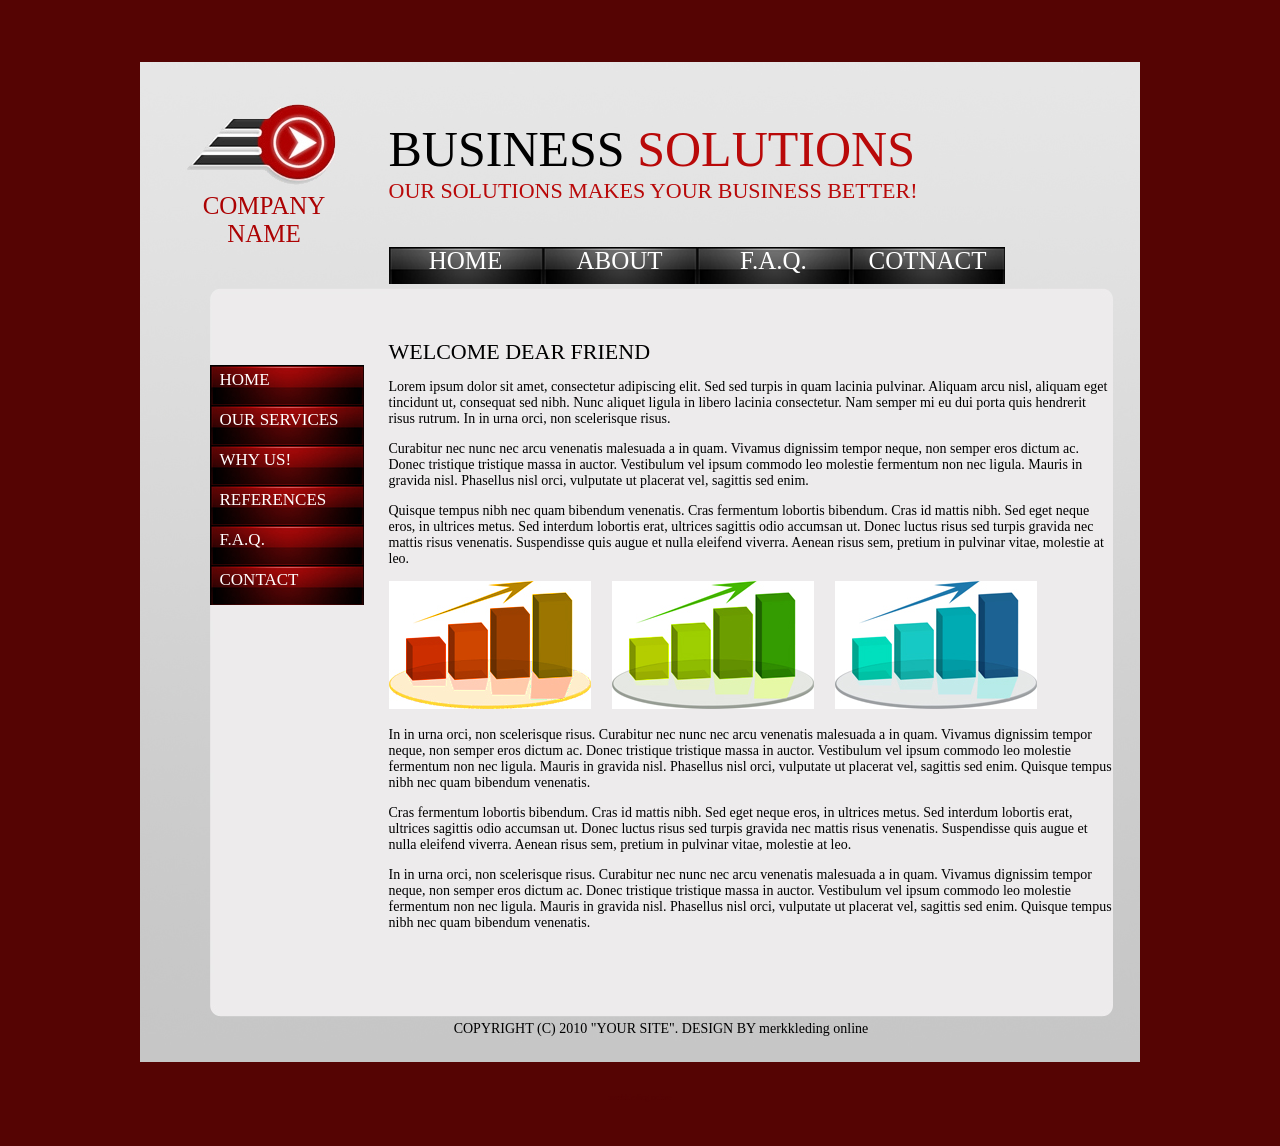
<file: WEB-INF/classes/template-layout/template_3302/index.html>
<!DOCTYPE html PUBLIC "-//W3C//DTD XHTML 1.0 Transitional//EN" "http://www.w3.org/TR/xhtml1/DTD/xhtml1-transitional.dtd">
<html xmlns="http://www.w3.org/1999/xhtml">
<head>
<title>business solutions_sliced</title>
<meta http-equiv="Content-Type" content="text/html; charset=iso-8859-1" />
<link href="style.css" rel="stylesheet" type="text/css" />
</head>
<body bgcolor="#550403" style="leftmargin=0px; topmargin=0px; marginwidth=0px; marginheight=0px;">
<span class="style6"></span>
<!-- Save for Web Slices (business solutions_sliced.psd) -->
<div id="body">
<br />
<br />
<br />
 <table style="width=1001px; height=1001px;" border="0" align="center" cellpadding="0" cellspacing="0" id="Table_01">
    <tr>
      <td colspan="2" rowspan="3"><div id="logo">
      <div class="logo"><a href="index.html"><span class="style5">COMPANY<br />
	  NAME</span></a></div>
      </div></td>
<td colspan="3"><div class="style1" id="header">
			<br />
			BUSINESS <span class="style3">SOLUTIONS</span>
             <span class="style4"><br />
             OUR SOLUTIONS MAKES YOUR BUSINESS BETTER!            </span></div></td>
	      <td>
		      <img src="images/spacer.gif" width="1" height="185" alt="" /></td>
      </tr>
    <tr>
      <td><div class="top_menu">
      <ul>
      <li><a href="index.html">HOME</a></li>
      <li><a href="index.html">ABOUT</a></li>
      <li><a href="index.html">F.A.Q.</a></li>
      <li><a href="index.html">COTNACT</a></li>
      </ul>
      </div></td>
	    <td colspan="2">
	        <img src="images/index_04.jpg" width="128" height="42" alt="" /></td>
	    <td>
	        <img src="images/spacer.gif" width="1" height="42" alt="" /></td>
      </tr>
    <tr>
      <td colspan="2" rowspan="2"><div id="content">
      <div class="title">WELCOME DEAR FRIEND</div>
      <div class=" content">
        <p>Lorem ipsum dolor sit amet, consectetur adipiscing elit. Sed sed turpis in quam lacinia pulvinar. Aliquam arcu nisl, aliquam eget tincidunt ut, consequat sed nibh. Nunc aliquet ligula in libero lacinia consectetur. Nam semper mi eu dui porta quis hendrerit risus rutrum. 
          
          In in urna orci, non scelerisque risus. </p>
        <p>Curabitur nec nunc nec arcu venenatis malesuada a in quam. Vivamus dignissim tempor neque, non semper eros dictum ac. Donec tristique tristique massa in auctor. Vestibulum vel ipsum commodo leo molestie fermentum non nec ligula. Mauris in gravida nisl. Phasellus nisl orci, vulputate ut placerat vel, sagittis sed enim. </p>
        <p>Quisque tempus nibh nec quam bibendum venenatis. 
          
          Cras fermentum lobortis bibendum. Cras id mattis nibh. Sed eget neque eros, in ultrices metus. Sed interdum lobortis erat, ultrices sagittis odio accumsan ut. Donec luctus risus sed turpis gravida nec mattis risus venenatis. Suspendisse quis augue et nulla eleifend viverra. Aenean risus sem, pretium in pulvinar vitae, molestie at leo. </p>
        <p><img src="images/image1.jpg" alt="image1" width="202" height="128" />&nbsp;&nbsp;&nbsp;&nbsp;&nbsp;&nbsp;<img src="images/image2.jpg" alt="image2" width="202" height="128" />&nbsp;&nbsp;&nbsp;&nbsp;&nbsp;&nbsp;<img src="images/image3.jpg" alt="image3" width="202" height="128" /></p>
        <p>In in urna orci, non scelerisque risus. Curabitur nec nunc nec arcu venenatis malesuada a in quam. Vivamus dignissim tempor neque, non semper eros dictum ac. Donec tristique tristique massa in auctor. Vestibulum vel ipsum commodo leo molestie fermentum non nec ligula. Mauris in gravida nisl. Phasellus nisl orci, vulputate ut placerat vel, sagittis sed enim. Quisque tempus nibh nec quam bibendum venenatis. </p>
        <p>Cras fermentum lobortis bibendum. Cras id mattis nibh. Sed eget neque eros, in ultrices metus. Sed interdum lobortis erat, ultrices sagittis odio accumsan ut. Donec luctus risus sed turpis gravida nec mattis risus venenatis. Suspendisse quis augue et nulla eleifend viverra. Aenean risus sem, pretium in pulvinar vitae, molestie at leo. </p>
        <p>In in urna orci, non scelerisque risus. Curabitur nec nunc nec arcu venenatis malesuada a in quam. Vivamus dignissim tempor neque, non semper eros dictum ac. Donec tristique tristique massa in auctor. Vestibulum vel ipsum commodo leo molestie fermentum non nec ligula. Mauris in gravida nisl. Phasellus nisl orci, vulputate ut placerat vel, sagittis sed enim. Quisque tempus nibh nec quam bibendum venenatis. </p>
      </div>
      </div></td>
	    <td rowspan="3">
	        <img src="images/index_06.jpg" width="27" height="773" alt="" /></td>
	    <td>
	        <img src="images/spacer.gif" width="1" height="76" alt="" /></td>
      </tr>
    <tr>
      <td rowspan="2"><img src="images/index_07.jpg" width="70" height="697" alt=""/></td>
      <td><div class="left_menu">
        <ul>
        <li><a href="index.html">HOME</a></li>
        <li><a href="index.html">OUR SERVICES</a></li>
        <li><a href="index.html">WHY US!</a></li>
        <li><a href="index.html">REFERENCES</a></li>
        <li><a href="index.html">F.A.Q.</a></li>
        <li><a href="index.html">CONTACT</a></li>
        </ul>
        </div></td>
	    <td>
	        <img src="images/spacer.gif" width="1" height="651" alt="" /></td>
      </tr>
    <tr>
      <td colspan="3"><div id="footer">COPYRIGHT (C) 2010 &quot;YOUR SITE&quot;. DESIGN BY <a href="http://www.merkkleding-outlet.nl">merkkleding online</a></div></td>
  <td>
	        <img src="images/spacer.gif" width="1" height="46" alt="" /></td>
      </tr>
    <tr>
      <td>
        <img src="images/spacer.gif" width="70" height="1" alt="" /></td>
	    <td>
	        <img src="images/spacer.gif" width="179" height="1" alt="" /></td>
	    <td>
	        <img src="images/spacer.gif" width="623" height="1" alt="" /></td>
	    <td>
	        <img src="images/spacer.gif" width="101" height="1" alt="" /></td>
	    <td>
	        <img src="images/spacer.gif" width="27" height="1" alt="" /></td>
	    <td></td>
      </tr>
  </table>
  <div id="lft"><a href="http://www.merkkleding-outlet.nl">merkkleding online</a></div><br />
  <br />
</div>
<!-- End Save for Web Slices -->
</body>
</html>
</file>
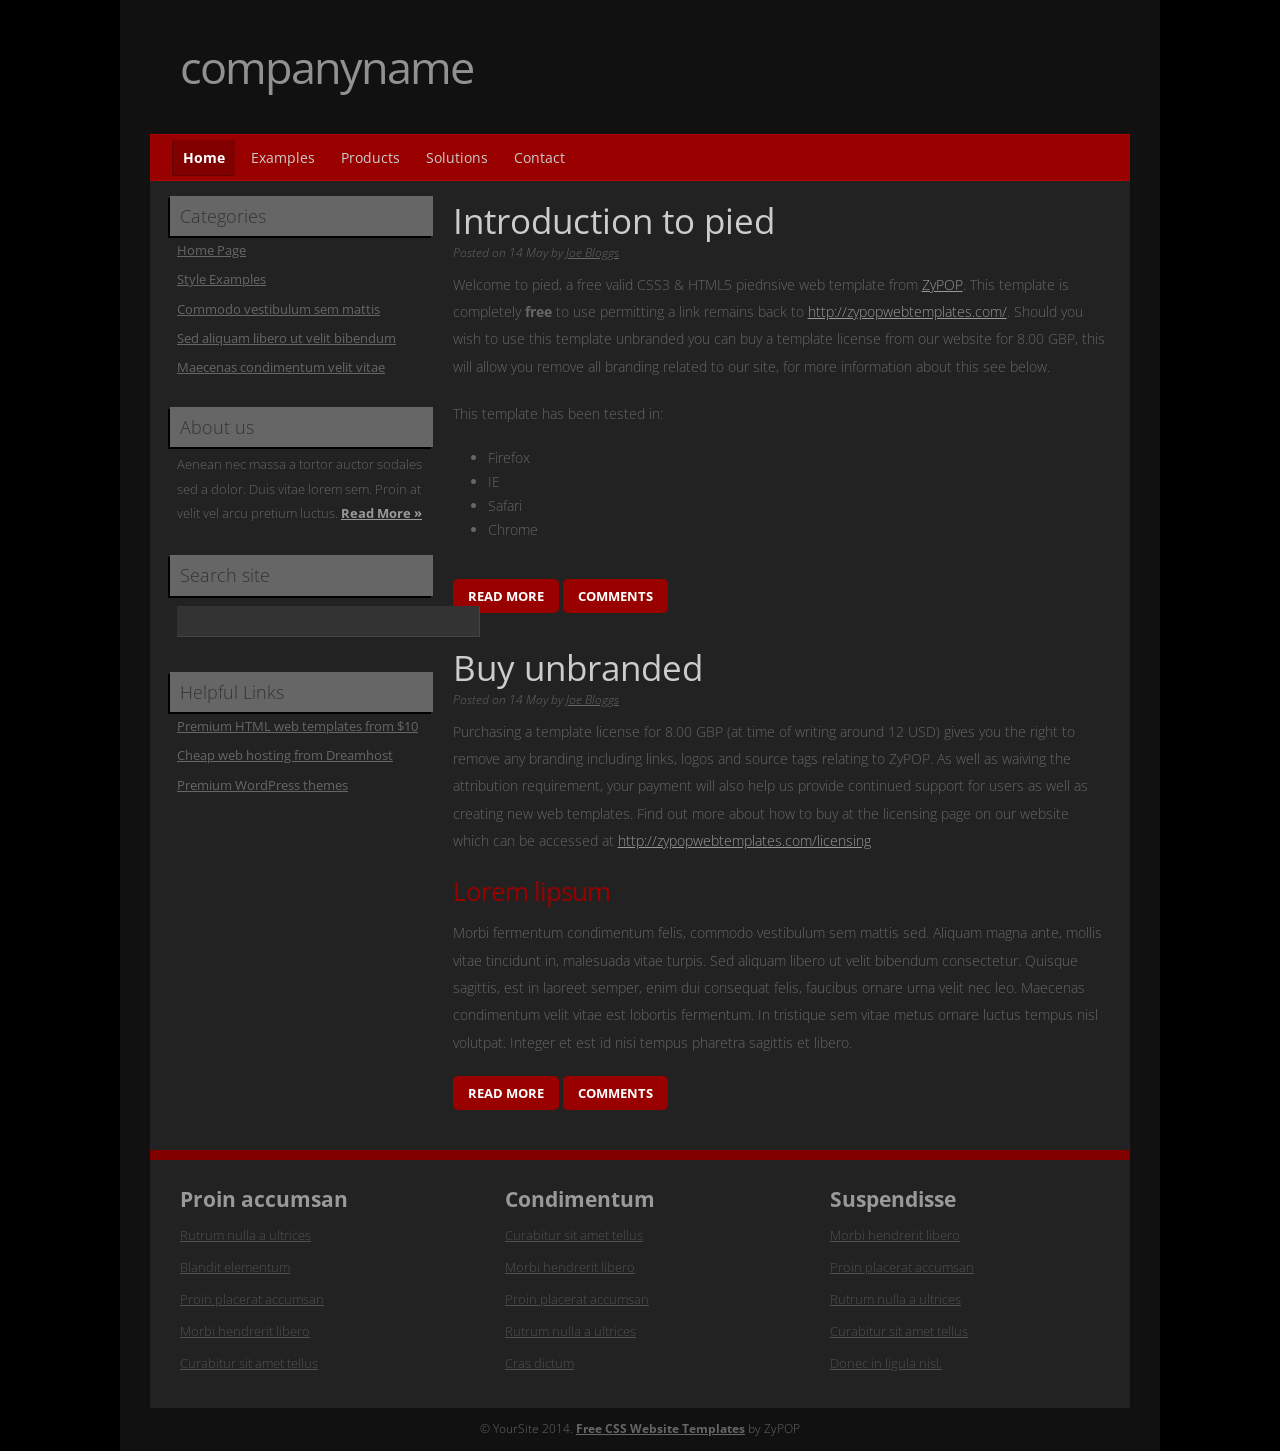
<file: WEB-INF/classes/template-layout/template_3304/index.html>
<!doctype html>
<html>
<head>
<meta http-equiv="Content-Type" content="text/html; charset=utf-8" />
<title>pied - Free CSS Template by ZyPOP</title>
<link rel="stylesheet" href="styles.css" type="text/css" />
<!--[if lt IE 9]>
<script src="http://html5shiv.googlecode.com/svn/trunk/html5.js"></script>
<![endif]-->
<!--
pied, a free CSS web template by ZyPOP (zypopwebtemplates.com/)

Download: http://zypopwebtemplates.com/

License: Creative Commons Attribution
//-->
<meta name="viewport" content="width=device-width, minimum-scale=1.0, maximum-scale=1.0" />
</head>
<body>
<div id="container">
    <header>
	<div class="width">
    		<h1><a href="/">Company<span>Name</span></a></h1>
       	</div>
    </header>
    <nav>
	<div class="width">
    		<ul>
        		<li class="start selected"><a href="index.html">Home</a></li>
        	    	<li class=""><a href="examples.html">Examples</a></li>
         	   	<li><a href="#">Products</a></li>
          	  	<li><a href="#">Solutions</a></li>
          	 	<li class="end"><a href="#">Contact</a></li>
        	</ul>
	</div>
    </nav>


    <div id="body" class="width">

		

		<section id="content">

	    <article>
				
			
			<h2>Introduction to pied </h2>
			<div class="article-info">Posted on <time datetime="2013-05-14">14 May</time> by <a href="#" rel="author">Joe Bloggs</a></div>

            <p>Welcome to pied, a free valid CSS3 &amp; HTML5 piednsive web template from <a href="http://zypopwebtemplates.com/" title="ZyPOP">ZyPOP</a>. This template is completely <strong>free</strong> to use permitting a link remains back to  <a href="http://zypopwebtemplates.com/" title="ZyPOP">http://zypopwebtemplates.com/</a>. Should you wish to use this template unbranded you can buy a template license from our website for 8.00 GBP, this will allow you remove all branding related to our site, for more information about this see below.</p>	
            
            <p>This template has been tested in:</p>


            <ul class="styledlist">
                <li>Firefox</li>
                <li>IE</li>
 		<li>Safari</li>
                <li>Chrome</li>
            </ul>

		<a href="#" class="button">Read more</a>
		<a href="#" class="button">Comments</a>


		
		</article>
	
		<article class="expanded">

            		<h2>Buy unbranded</h2>
			<div class="article-info">Posted on <time datetime="2013-05-14">14 May</time> by <a href="#" rel="author">Joe Bloggs</a></div>

			
            <p>Purchasing a template license for 8.00 GBP (at time of writing around 12 USD) gives you the right to remove any branding including links, logos and source tags relating to ZyPOP. As well as waiving the attribution requirement, your payment will also help us provide continued support for users as well as creating new web templates. Find out more about how to buy at the licensing page on our website which can be accessed at <a href="http://zypopwebtemplates.com/licensing" title="template license">http://zypopwebtemplates.com/licensing</a></p>

<h3>Lorem lipsum</h3>

<p>Morbi fermentum condimentum felis, commodo vestibulum sem mattis sed. Aliquam magna ante, mollis vitae tincidunt in, malesuada vitae turpis. Sed aliquam libero ut velit bibendum consectetur. Quisque sagittis, est in laoreet semper, enim dui consequat felis, faucibus ornare urna velit nec leo. Maecenas condimentum velit vitae est lobortis fermentum. In tristique sem vitae metus ornare luctus tempus nisl volutpat. Integer et est id nisi tempus pharetra sagittis et libero.</p>


		<a href="#" class="button">Read more</a>
		<a href="#" class="button">Comments</a>
		</article>
        </section>
        
        <aside class="sidebar">
	
            <ul>	
               <li>
                    <h4>Categories</h4>
                    <ul>
                        <li><a href="index.html">Home Page</a></li>
                        <li><a href="examples.html">Style Examples</a></li>
                        <li><a href="#">Commodo vestibulum sem mattis</a></li>
                        <li><a href="#">Sed aliquam libero ut velit bibendum</a></li>
                        <li><a href="#">Maecenas condimentum velit vitae</a></li>
                    </ul>
                </li>
                
                <li>
                    <h4>About us</h4>
                    <ul>
                        <li class="text">
                        	<p style="margin: 0;">Aenean nec massa a tortor auctor sodales sed a dolor. Duis vitae lorem sem. Proin at velit vel arcu pretium luctus. 					<a href="#" class="readmore">Read More &raquo;</a></p>
                        </li>
                    </ul>
                </li>
                
                <li>
                	<h4>Search site</h4>
                    <ul>
                    	<li class="text">
                            <form method="get" class="searchform" action="#" >
                                <p>
                                    <input type="text" size="31" value="" name="s" class="s" />
                                    
                                </p>
                            </form>	
						</li>
					</ul>
                </li>
                
                <li>
                    <h4>Helpful Links</h4>
                    <ul>
                        <li><a href="http://www.themeforest.net/?ref=spykawg" title="premium templates">Premium HTML web templates from $10</a></li>
                        <li><a href="http://www.dreamhost.com/r.cgi?259541" title="web hosting">Cheap web hosting from Dreamhost</a></li>
                        <li><a href="http://tuxthemes.com" title="Tux Themes">Premium WordPress themes</a></li>
                    </ul>
                </li>
                
            </ul>
		
        </aside>
    	<div class="clear"></div>
    </div>
    <footer>
        <div class="footer-content width">
            <ul>
            	<li><h4>Proin accumsan</h4></li>
                <li><a href="#">Rutrum nulla a ultrices</a></li>
                <li><a href="#">Blandit elementum</a></li>
                <li><a href="#">Proin placerat accumsan</a></li>
                <li><a href="#">Morbi hendrerit libero </a></li>
                <li><a href="#">Curabitur sit amet tellus</a></li>
            </ul>
            
            <ul>
            	<li><h4>Condimentum</h4></li>
                <li><a href="#">Curabitur sit amet tellus</a></li>
                <li><a href="#">Morbi hendrerit libero </a></li>
                <li><a href="#">Proin placerat accumsan</a></li>
                <li><a href="#">Rutrum nulla a ultrices</a></li>
                <li><a href="#">Cras dictum</a></li>
            </ul>
            
            <ul class="endfooter">
            	<li><h4>Suspendisse</h4></li>
                <li><a href="#">Morbi hendrerit libero </a></li>
                <li><a href="#">Proin placerat accumsan</a></li>
                <li><a href="#">Rutrum nulla a ultrices</a></li>
                <li><a href="#">Curabitur sit amet tellus</a></li>
                <li><a href="#">Donec in ligula nisl.</a></li>
            </ul>
            
            <div class="clear"></div>
        </div>
        <div class="footer-bottom">
            <p>&copy; YourSite 2014. <a href="http://zypopwebtemplates.com/">Free CSS Website Templates</a> by ZyPOP</p>
         </div>
    </footer>
</div>
</body>
</html>
</file>
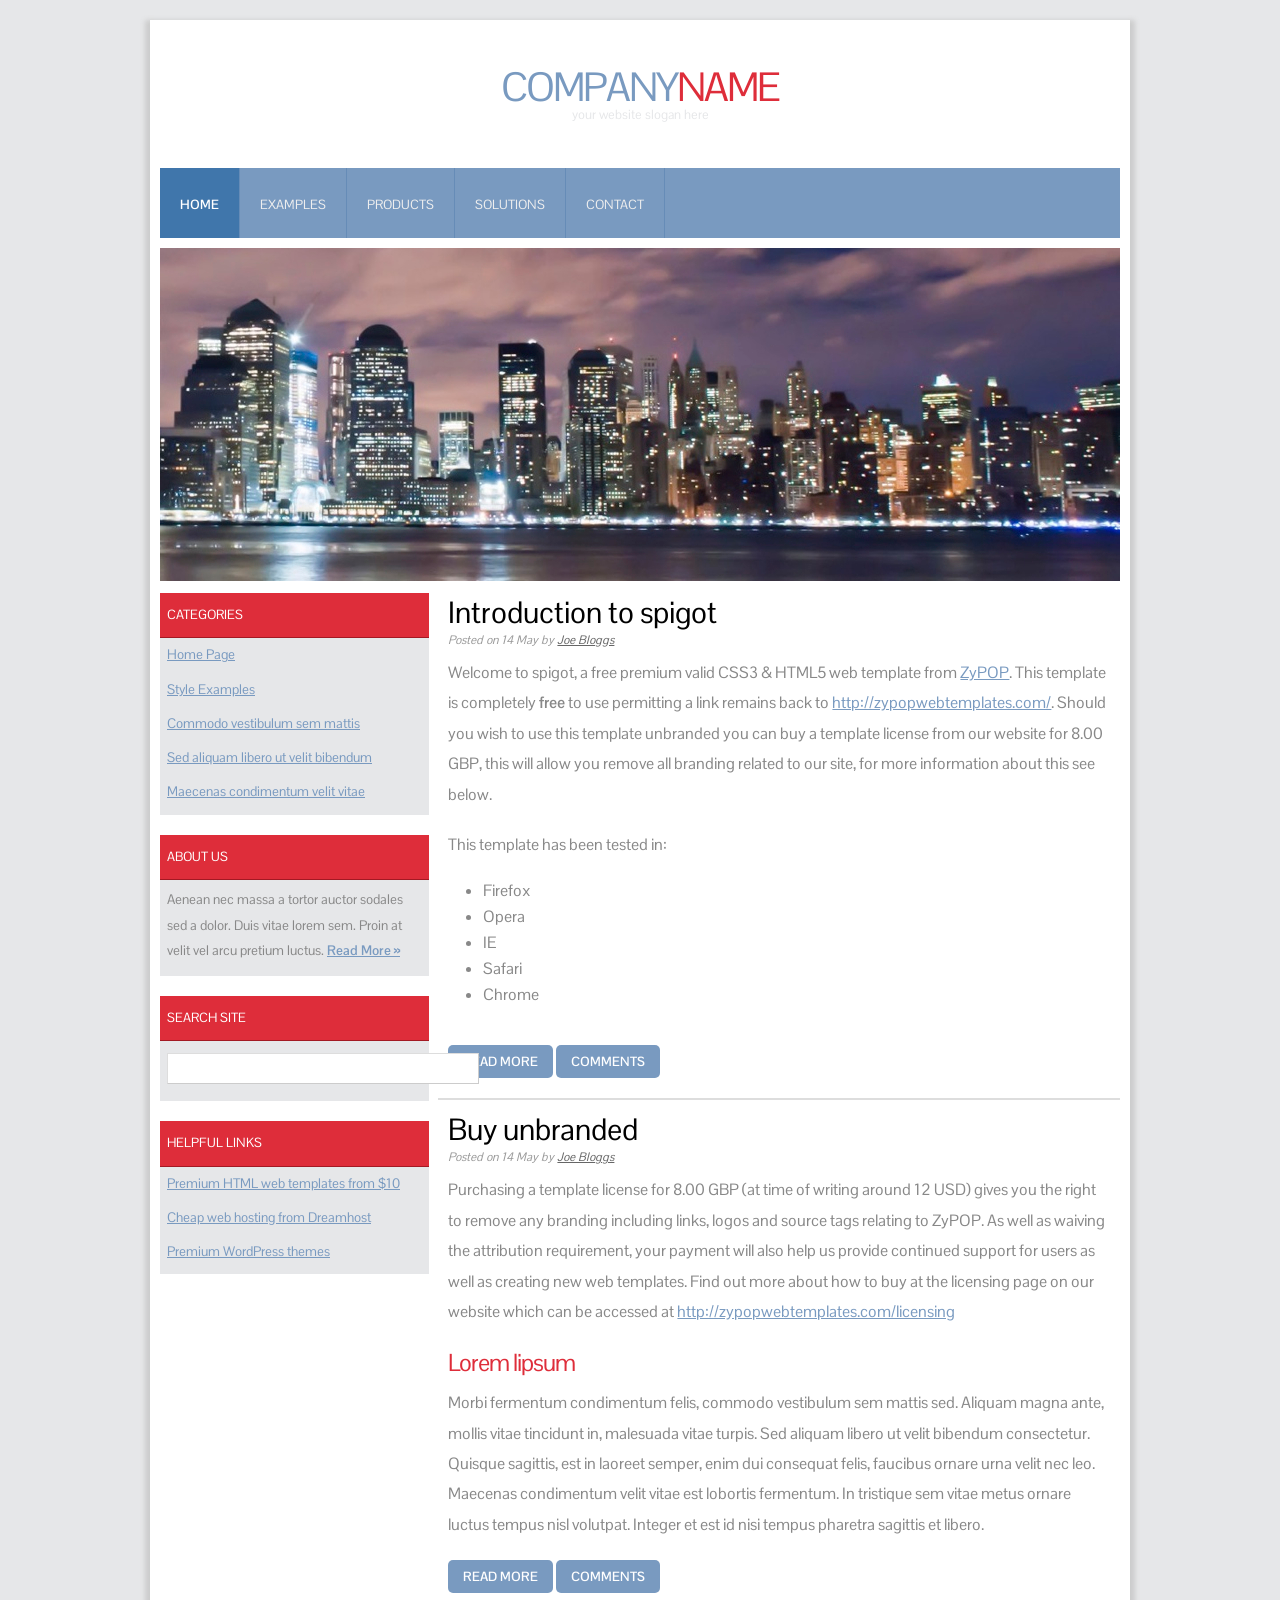
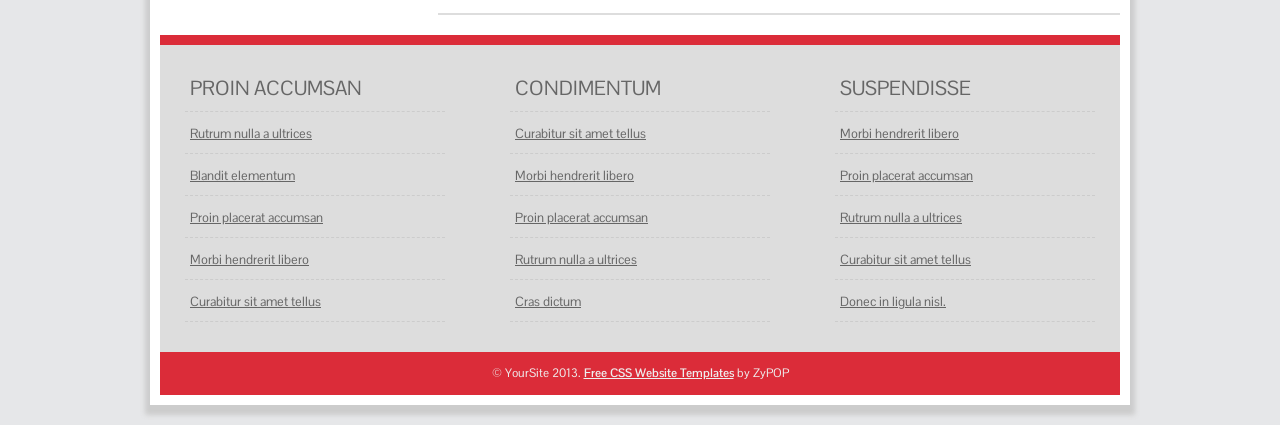
<file: WEB-INF/classes/template-layout/template_3247/spigot/index.html>
<!doctype html>
<html>
<head>
<meta http-equiv="Content-Type" content="text/html; charset=utf-8" />
<title>spigot - Free CSS Template by ZyPOP</title>
<link rel="stylesheet" href="styles.css" type="text/css" />
<!--[if lt IE 9]>
<script src="http://html5shiv.googlecode.com/svn/trunk/html5.js"></script>
<![endif]-->
<!--
spigot, a free CSS web template by ZyPOP (zypopwebtemplates.com/)

Download: http://zypopwebtemplates.com/

License: Creative Commons Attribution
//-->
</head>
<body>
<div id="container">
    <header>
    	<h1><a href="/">Company<span>Name</span></a></h1>
        <h2>your website slogan here</h2>
    </header>
    <nav>
    	<ul>
        	<li class="start selected"><a href="index.html">Home</a></li>
            <li class=""><a href="examples.html">Examples</a></li>
            <li><a href="#">Products</a></li>
            <li><a href="#">Solutions</a></li>
            <li class="end"><a href="#">Contact</a></li>
        </ul>
    </nav>

	<img class="header-image" src="images/image.jpg" alt="Buildings" />

    <div id="body">

		

		<section id="content">

	    <article>
				
			
			<h2>Introduction to spigot</h2>
			<div class="article-info">Posted on <time datetime="2013-05-14">14 May</time> by <a href="#" rel="author">Joe Bloggs</a></div>

            <p>Welcome to spigot, a free premium valid CSS3 &amp; HTML5 web template from <a href="http://zypopwebtemplates.com/" title="ZyPOP">ZyPOP</a>. This template is completely <strong>free</strong> to use permitting a link remains back to  <a href="http://zypopwebtemplates.com/" title="ZyPOP">http://zypopwebtemplates.com/</a>. Should you wish to use this template unbranded you can buy a template license from our website for 8.00 GBP, this will allow you remove all branding related to our site, for more information about this see below.</p>	
            
            <p>This template has been tested in:</p>


            <ul class="styledlist">
                <li>Firefox</li>
                <li>Opera</li>
                <li>IE</li>
 		<li>Safari</li>
                <li>Chrome</li>
            </ul>

		<a href="#" class="button">Read more</a>
		<a href="#" class="button">Comments</a>


		
		</article>
	
		<article class="expanded">

            		<h2>Buy unbranded</h2>
			<div class="article-info">Posted on <time datetime="2013-05-14">14 May</time> by <a href="#" rel="author">Joe Bloggs</a></div>

			
            <p>Purchasing a template license for 8.00 GBP (at time of writing around 12 USD) gives you the right to remove any branding including links, logos and source tags relating to ZyPOP. As well as waiving the attribution requirement, your payment will also help us provide continued support for users as well as creating new web templates. Find out more about how to buy at the licensing page on our website which can be accessed at <a href="http://zypopwebtemplates.com/licensing" title="template license">http://zypopwebtemplates.com/licensing</a></p>

<h3>Lorem lipsum</h3>

<p>Morbi fermentum condimentum felis, commodo vestibulum sem mattis sed. Aliquam magna ante, mollis vitae tincidunt in, malesuada vitae turpis. Sed aliquam libero ut velit bibendum consectetur. Quisque sagittis, est in laoreet semper, enim dui consequat felis, faucibus ornare urna velit nec leo. Maecenas condimentum velit vitae est lobortis fermentum. In tristique sem vitae metus ornare luctus tempus nisl volutpat. Integer et est id nisi tempus pharetra sagittis et libero.</p>


		<a href="#" class="button">Read more</a>
		<a href="#" class="button">Comments</a>
		</article>
        </section>
        
        <aside class="sidebar">
	
            <ul>	
               <li>
                    <h4>Categories</h4>
                    <ul>
                        <li><a href="index.html">Home Page</a></li>
                        <li><a href="examples.html">Style Examples</a></li>
                        <li><a href="#">Commodo vestibulum sem mattis</a></li>
                        <li><a href="#">Sed aliquam libero ut velit bibendum</a></li>
                        <li><a href="#">Maecenas condimentum velit vitae</a></li>
                    </ul>
                </li>
                
                <li>
                    <h4>About us</h4>
                    <ul>
                        <li class="text">
                        	<p style="margin: 0;">Aenean nec massa a tortor auctor sodales sed a dolor. Duis vitae lorem sem. Proin at velit vel arcu pretium luctus. 					<a href="#" class="readmore">Read More &raquo;</a></p>
                        </li>
                    </ul>
                </li>
                
                <li>
                	<h4>Search site</h4>
                    <ul>
                    	<li class="text">
                            <form method="get" class="searchform" action="#" >
                                <p>
                                    <input type="text" size="32" value="" name="s" class="s" />
                                    
                                </p>
                            </form>	
						</li>
					</ul>
                </li>
                
                <li>
                    <h4>Helpful Links</h4>
                    <ul>
                        <li><a href="http://www.themeforest.net/?ref=spykawg" title="premium templates">Premium HTML web templates from $10</a></li>
                        <li><a href="http://www.dreamhost.com/r.cgi?259541" title="web hosting">Cheap web hosting from Dreamhost</a></li>
                        <li><a href="http://tuxthemes.com" title="Tux Themes">Premium WordPress themes</a></li>
                    </ul>
                </li>
                
            </ul>
		
        </aside>
    	<div class="clear"></div>
    </div>
    <footer>
        <div class="footer-content">
            <ul>
            	<li><h4>Proin accumsan</h4></li>
                <li><a href="#">Rutrum nulla a ultrices</a></li>
                <li><a href="#">Blandit elementum</a></li>
                <li><a href="#">Proin placerat accumsan</a></li>
                <li><a href="#">Morbi hendrerit libero </a></li>
                <li><a href="#">Curabitur sit amet tellus</a></li>
            </ul>
            
            <ul>
            	<li><h4>Condimentum</h4></li>
                <li><a href="#">Curabitur sit amet tellus</a></li>
                <li><a href="#">Morbi hendrerit libero </a></li>
                <li><a href="#">Proin placerat accumsan</a></li>
                <li><a href="#">Rutrum nulla a ultrices</a></li>
                <li><a href="#">Cras dictum</a></li>
            </ul>
            
            <ul class="endfooter">
            	<li><h4>Suspendisse</h4></li>
                <li><a href="#">Morbi hendrerit libero </a></li>
                <li><a href="#">Proin placerat accumsan</a></li>
                <li><a href="#">Rutrum nulla a ultrices</a></li>
                <li><a href="#">Curabitur sit amet tellus</a></li>
                <li><a href="#">Donec in ligula nisl.</a></li>
            </ul>
            
            <div class="clear"></div>
        </div>
        <div class="footer-bottom">
            <p>&copy; YourSite 2013. <a href="http://zypopwebtemplates.com/">Free CSS Website Templates</a> by ZyPOP</p>
         </div>
    </footer>
</div>
</body>
</html>
</file>
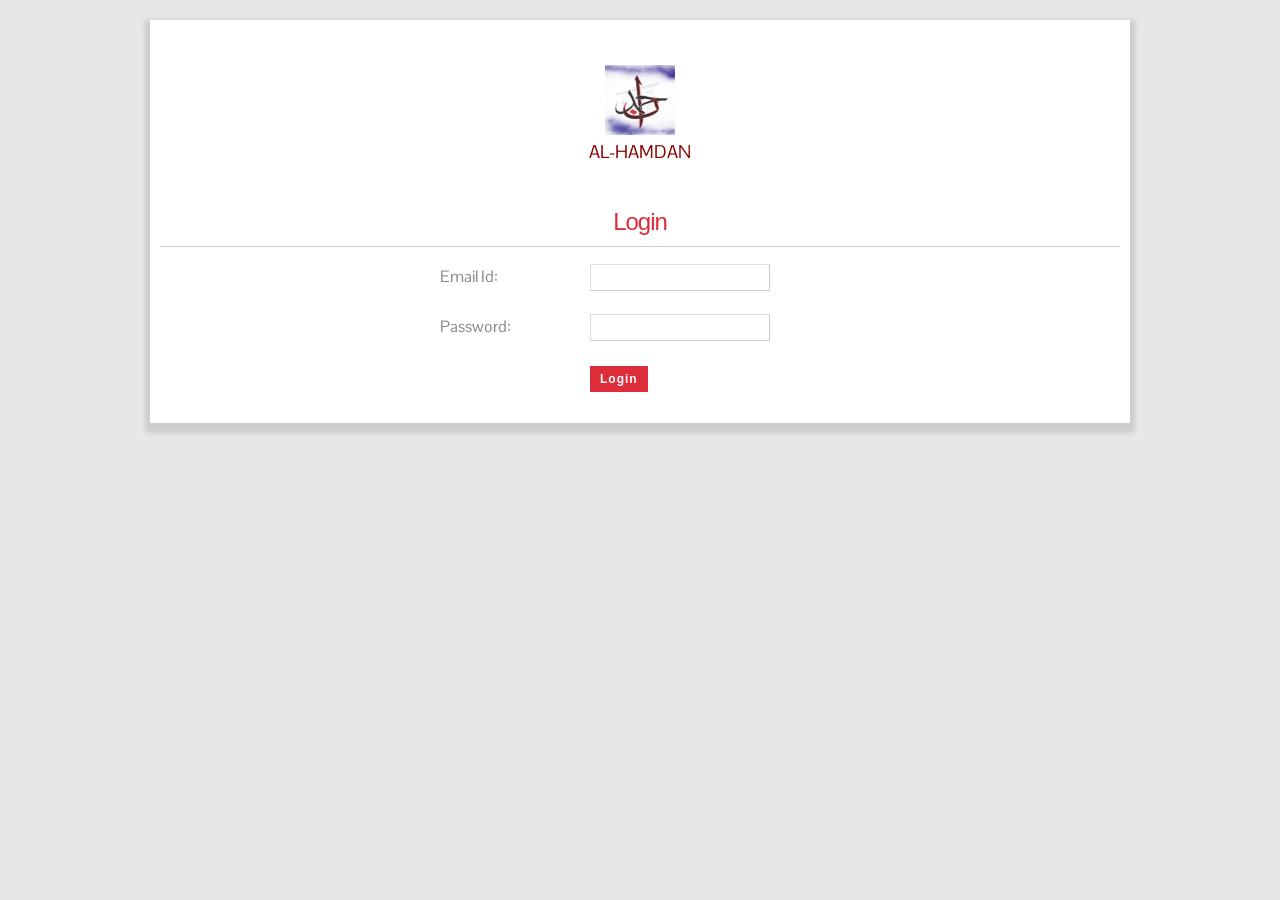
<file: Login.html>
<!doctype html>
<html>
<head>
<meta http-equiv="Content-Type" content="text/html; charset=utf-8" />
<title>Al Hamdan</title>
<link rel="stylesheet" href="styles1.css" type="text/css" />

</head>
<body>
<div id="container">
	
    <header>
    	<img src="images/AlHamdan.jpg" alt="" style="width:70px;height:70px;">
        <h4>AL-HAMDAN</h4>
    </header>
	
	<h3 align="center">Login</h3>

            <fieldset>
				<div style="width:400px; margin-right:auto; margin-left:auto;">
					<form action="/AlHamdanHotels/loginservlet" method="POST">
						<p><label>Email Id:</label>
						<input name="emailId" id="name" value="" type="text" /></p>
						<p><label>Password:</label>
						<input name="password" id="email" value="" type="password" /></p>

						<p><input name="login" style="margin-left: 150px;" class="formbutton" value="Login" type="submit" /></p>
					</form>
				</div>
            </fieldset>

</div>
</body>
</html>
</file>
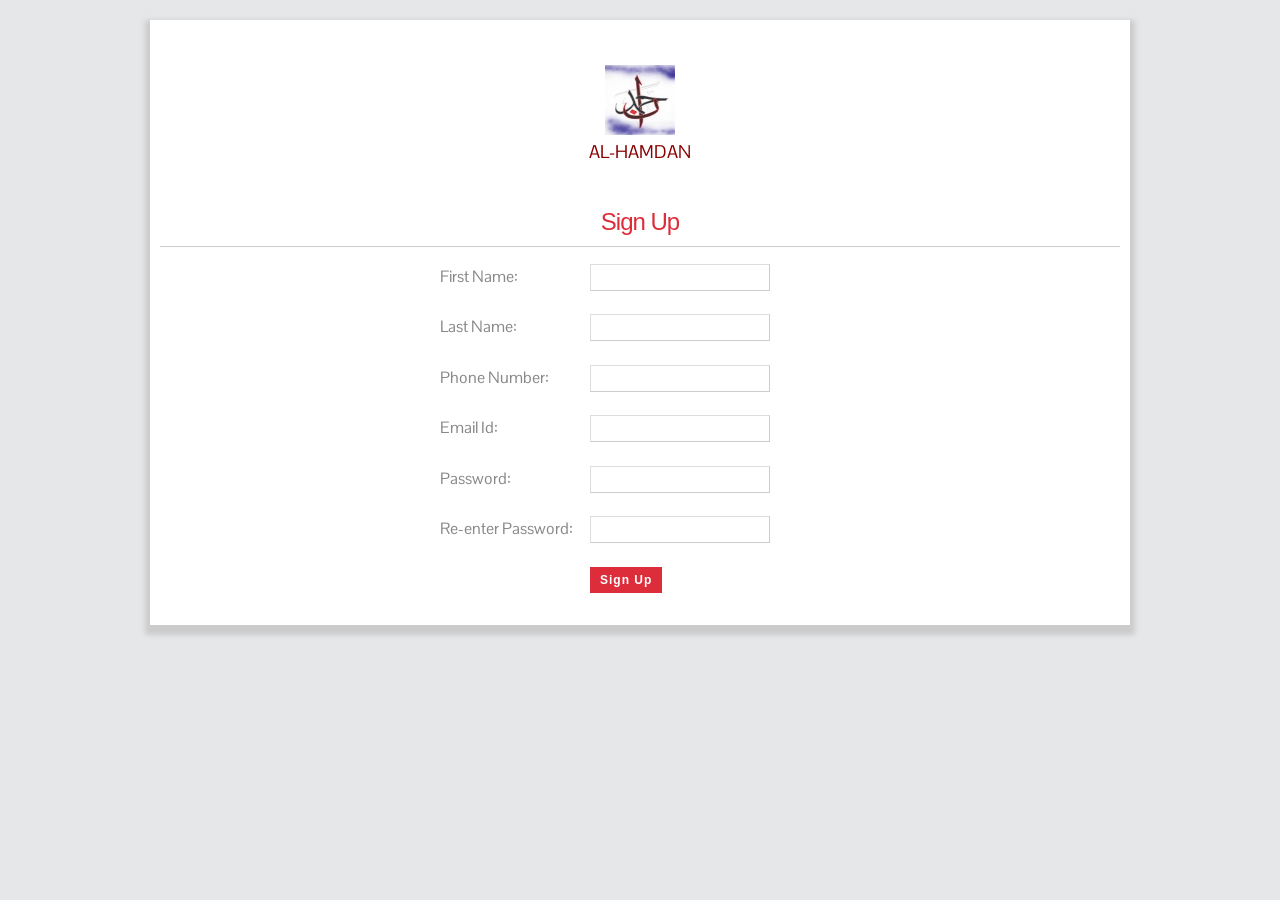
<file: SignUP.html>
<!doctype html>
<html>
<head>
<meta http-equiv="Content-Type" content="text/html; charset=utf-8" />
<title>Al Hamdan</title>
<link rel="stylesheet" href="styles1.css" type="text/css" />

</head>
<body>
<div id="container">
	
    <header>
    	<img src="images/AlHamdan.jpg" alt="" style="width:70px;height:70px;">
        <h4>AL-HAMDAN</h4>
    </header>
	
	<h3 align="center">Sign Up</h3>

            <fieldset>
				<div style="width:400px; margin-right:auto; margin-left:auto;">
					<form action="/AlHamdanHotels/signupservlet" method="POST">
						<p><label>First Name:</label>
						<input name="firstName" type="text"></p>
						<p><label>Last Name:</label>
						<input name="lastName"type="text" /></p>
						<p><label>Phone Number:</label>
						<input name="phoneNumber"type="text" /></p>
						<p><label>Email Id:</label>
						<input name="emailId"type="text" /></p>
						<p><label>Password:</label>
						<input name="password"type="password" /></p>
						<p><label>Re-enter Password:</label>
						<input name="rePassword"type="password" /></p>
						
						<p><input name="send" style="margin-left: 150px;" class="formbutton" value="Sign Up" type="submit" /></p>
					</form>
				</div>
            </fieldset>

</div>
</body>
</html>
</file>
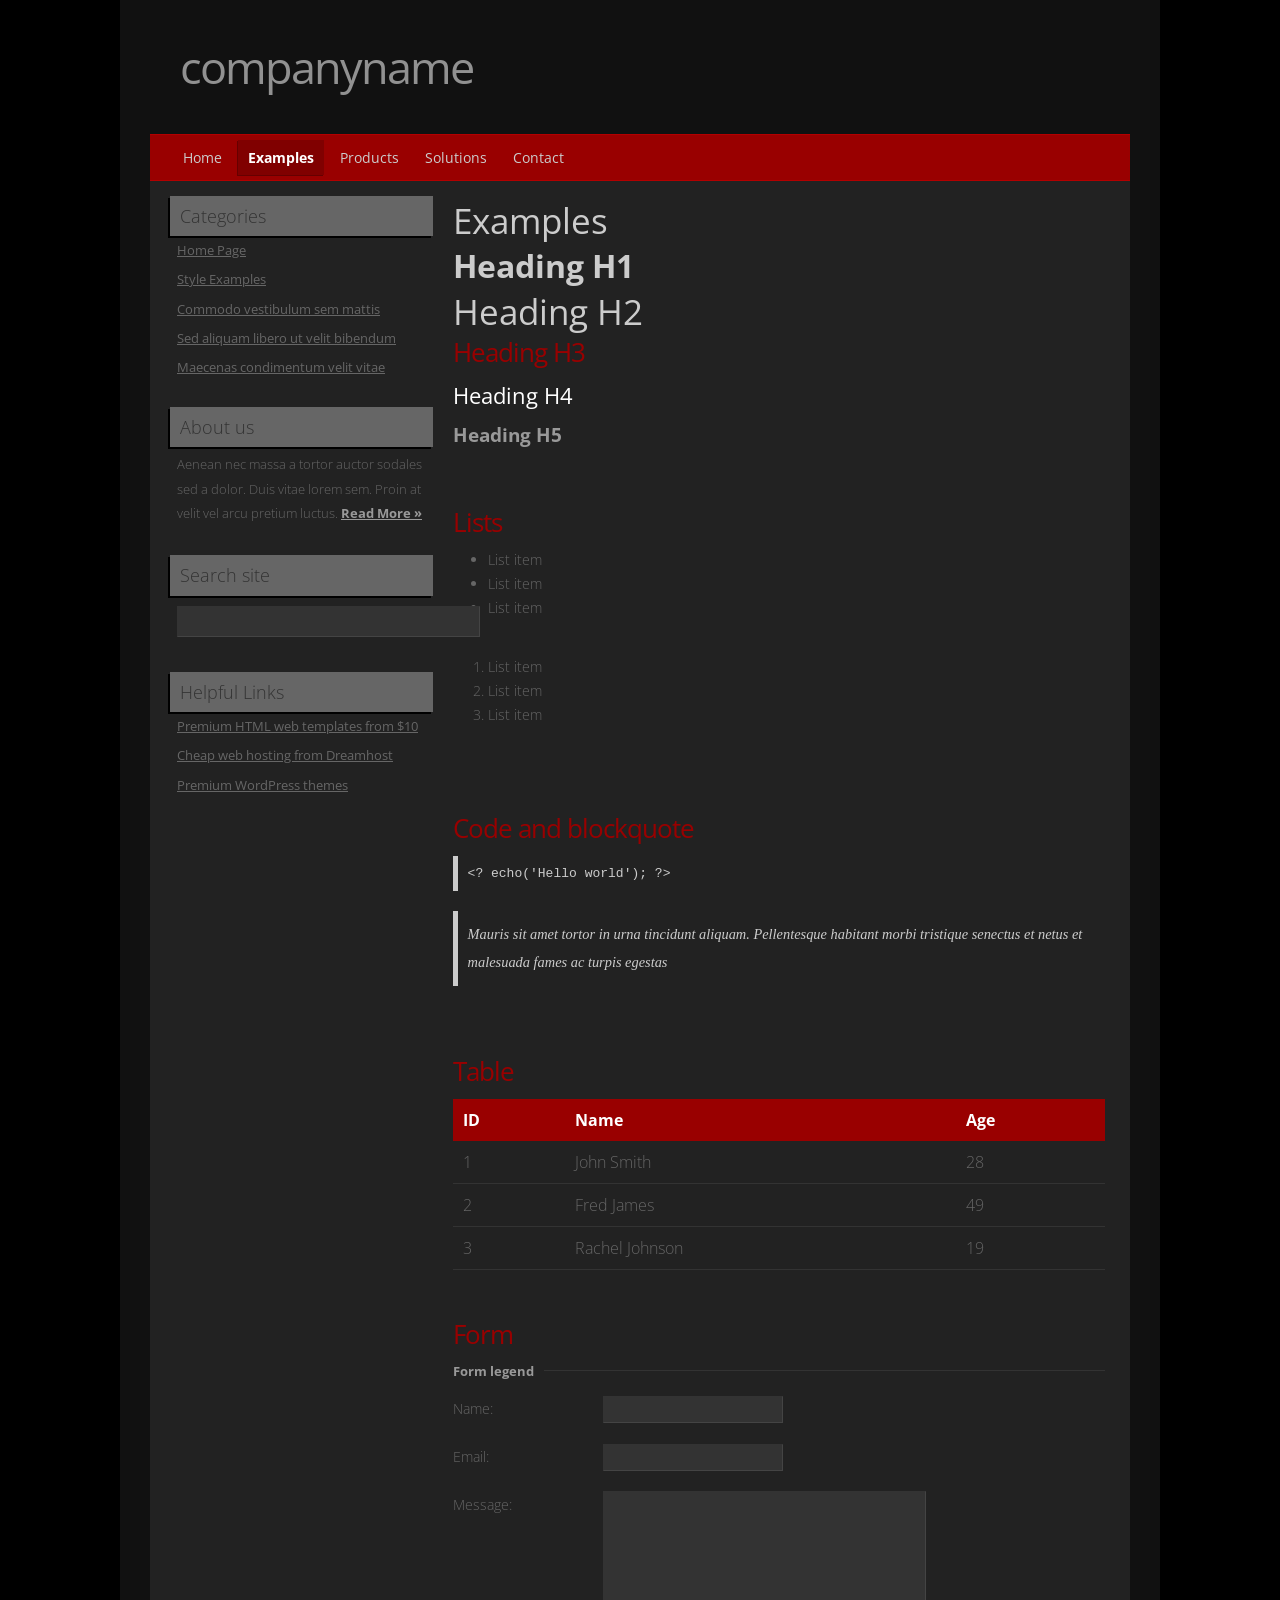
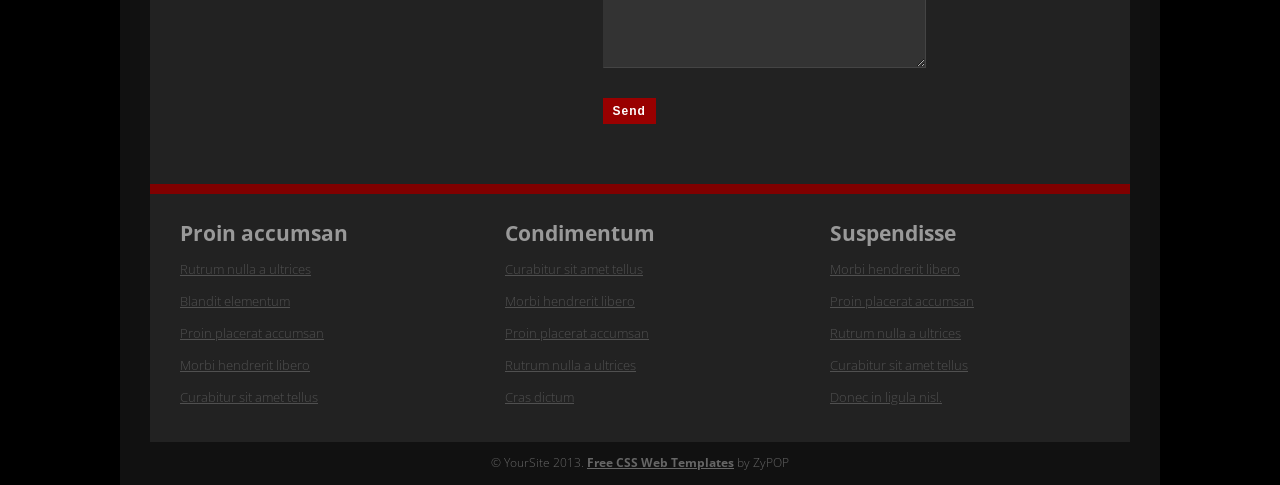
<file: WEB-INF/classes/template-layout/template_3304/examples.html>
<!doctype html>
<html>
<head>
<meta http-equiv="Content-Type" content="text/html; charset=utf-8" />
<title>pied - Free CSS Template by ZyPOP</title>
<link rel="stylesheet" href="styles.css" type="text/css" />
<!--
pied, a free CSS web template by ZyPOP (zypopwebtemplates.com/)

Download: http://zypopwebtemplates.com/

License: Creative Commons Attribution
//-->
<meta name="viewport" content="width=device-width, minimum-scale=1.0, maximum-scale=1.0" />
</head>
<body>
<div id="container">
  <header>
	<div class="width">
    		<h1><a href="/">Company<span>Name</span></a></h1>
       	</div>
    </header>
    <nav>
	<div class="width">
  		  <ul>
        		<li class="start"><a href="index.html">Home</a></li>
        	    	<li class="selected"><a href="examples.html">Examples</a></li>
         	   	<li><a href="#">Products</a></li>
          	  	<li><a href="#">Solutions</a></li>
          	 	<li class="end"><a href="#">Contact</a></li>
        	</ul>
	</div>
    </nav>

    <div id="body" class="width">
		
        <section id="content">

	    <article>
	    <h2>Examples</h2>

            <h1>Heading H1</h1>
            <h2>Heading H2</h2>
            <h3>Heading H3</h3>
            <h4>Heading H4</h4>
            <h5>Heading H5</h5>
            
            
            <p>&nbsp;</p>

            
            <h3>Lists</h3>
            <ul>
                <li>List item</li>
                <li>List item</li>
                <li>List item</li>
            </ul>
                    
            <ol>
                <li>List item</li>
                <li>List item</li>
                <li>List item</li>
            </ol>

            <p>&nbsp;</p>

            
                
            <h3>Code and blockquote</h3>
            <code>&lt;? echo('Hello world'); ?&gt;</code>

            <blockquote><p>Mauris sit amet tortor in urna tincidunt aliquam. Pellentesque habitant morbi tristique senectus et netus et malesuada fames ac turpis egestas</p></blockquote>

            
            <p>&nbsp;</p>           
            
            <h3>Table</h3>

            <table cellspacing="0">
                <tr>
                    <th>ID</th>
                    <th>Name</th>
                    <th>Age</th>
                </tr>
                <tr>
                    <td>1</td>
                    <td>John Smith</td>
                    <td>28</td>
                </tr>
                <tr>
                    <td>2</td>
                    <td>Fred James</td>
                    <td>49</td>
                </tr>
                <tr>
                    <td>3</td>
                    <td>Rachel Johnson</td>
                    <td>19</td>
                </tr>

            </table>

            <p>&nbsp;</p>

            
            <h3>Form</h3>

            <fieldset>
                <legend>Form legend</legend>
                <form action="#" method="get">
                    <p><label for="name">Name:</label>
                    <input name="name" id="name" value="" type="text" /></p>
                    <p><label for="email">Email:</label>
                    <input name="email" id="email" value="" type="text" /></p>

                    <p><label for="message">Message:</label>
                    <textarea cols="37" rows="11" name="message" id="message"></textarea></p>
                    <p><input name="send" style="margin-left: 150px;" class="formbutton" value="Send" type="submit" /></p>
                </form>
            </fieldset>
            
      		</article>
        </section>
        
        <aside class="sidebar">

           <ul>	
               <li>
                    <h4>Categories</h4>
                    <ul>
                        <li><a href="index.html">Home Page</a></li>
                        <li><a href="examples.html">Style Examples</a></li>
                        <li><a href="#">Commodo vestibulum sem mattis</a></li>
                        <li><a href="#">Sed aliquam libero ut velit bibendum</a></li>
                        <li><a href="#">Maecenas condimentum velit vitae</a></li>
                    </ul>
                </li>
                
                <li>
                    <h4>About us</h4>
                    <ul>
                        <li class="text">
                        	<p style="margin: 0;">Aenean nec massa a tortor auctor sodales sed a dolor. Duis vitae lorem sem. Proin at velit vel arcu pretium luctus. <a href="#" class="readmore">Read More &raquo;</a></p>
                        </li>
                    </ul>
                </li>
                
                <li>
                	<h4>Search site</h4>
                    <ul>
                    	<li class="text">
                            <form method="get" class="searchform" action="#" >
                                <p>
                                    <input type="text" size="31" value="" name="s" class="s" />
                                    
                                </p>
                            </form>	
						</li>
					</ul>
                </li>
                
                <li>
                    <h4>Helpful Links</h4>
                    <ul>
                        <li><a href="http://www.themeforest.net/?ref=spykawg" title="premium templates">Premium HTML web templates from $10</a></li>
                        <li><a href="http://www.dreamhost.com/r.cgi?259541" title="web hosting">Cheap web hosting from Dreamhost</a></li>
                        <li><a href="http://tuxthemes.com" title="Tux Themes">Premium WordPress themes</a></li>
                    </ul>
                </li>
                
            </ul>
		
        </aside>
    	<div class="clear"></div>
    </div>
    <footer>
        <div class="footer-content width">
            <ul>
            	<li><h4>Proin accumsan</h4></li>
                <li><a href="#">Rutrum nulla a ultrices</a></li>
                <li><a href="#">Blandit elementum</a></li>
                <li><a href="#">Proin placerat accumsan</a></li>
                <li><a href="#">Morbi hendrerit libero </a></li>
                <li><a href="#">Curabitur sit amet tellus</a></li>
            </ul>
            
            <ul>
            	<li><h4>Condimentum</h4></li>
                <li><a href="#">Curabitur sit amet tellus</a></li>
                <li><a href="#">Morbi hendrerit libero </a></li>
                <li><a href="#">Proin placerat accumsan</a></li>
                <li><a href="#">Rutrum nulla a ultrices</a></li>
                <li><a href="#">Cras dictum</a></li>
            </ul>
            
            <ul class="endfooter">
            	<li><h4>Suspendisse</h4></li>
                <li><a href="#">Morbi hendrerit libero </a></li>
                <li><a href="#">Proin placerat accumsan</a></li>
                <li><a href="#">Rutrum nulla a ultrices</a></li>
                <li><a href="#">Curabitur sit amet tellus</a></li>
                <li><a href="#">Donec in ligula nisl.</a></li>
            </ul>
            
            <div class="clear"></div>
        </div>
        <div class="footer-bottom">
            <p>&copy; YourSite 2013. <a href="http://zypopwebtemplates.com/">Free CSS Web Templates</a> by ZyPOP</p>
         </div>
    </footer>
</div>
</body>
</html>
</file>
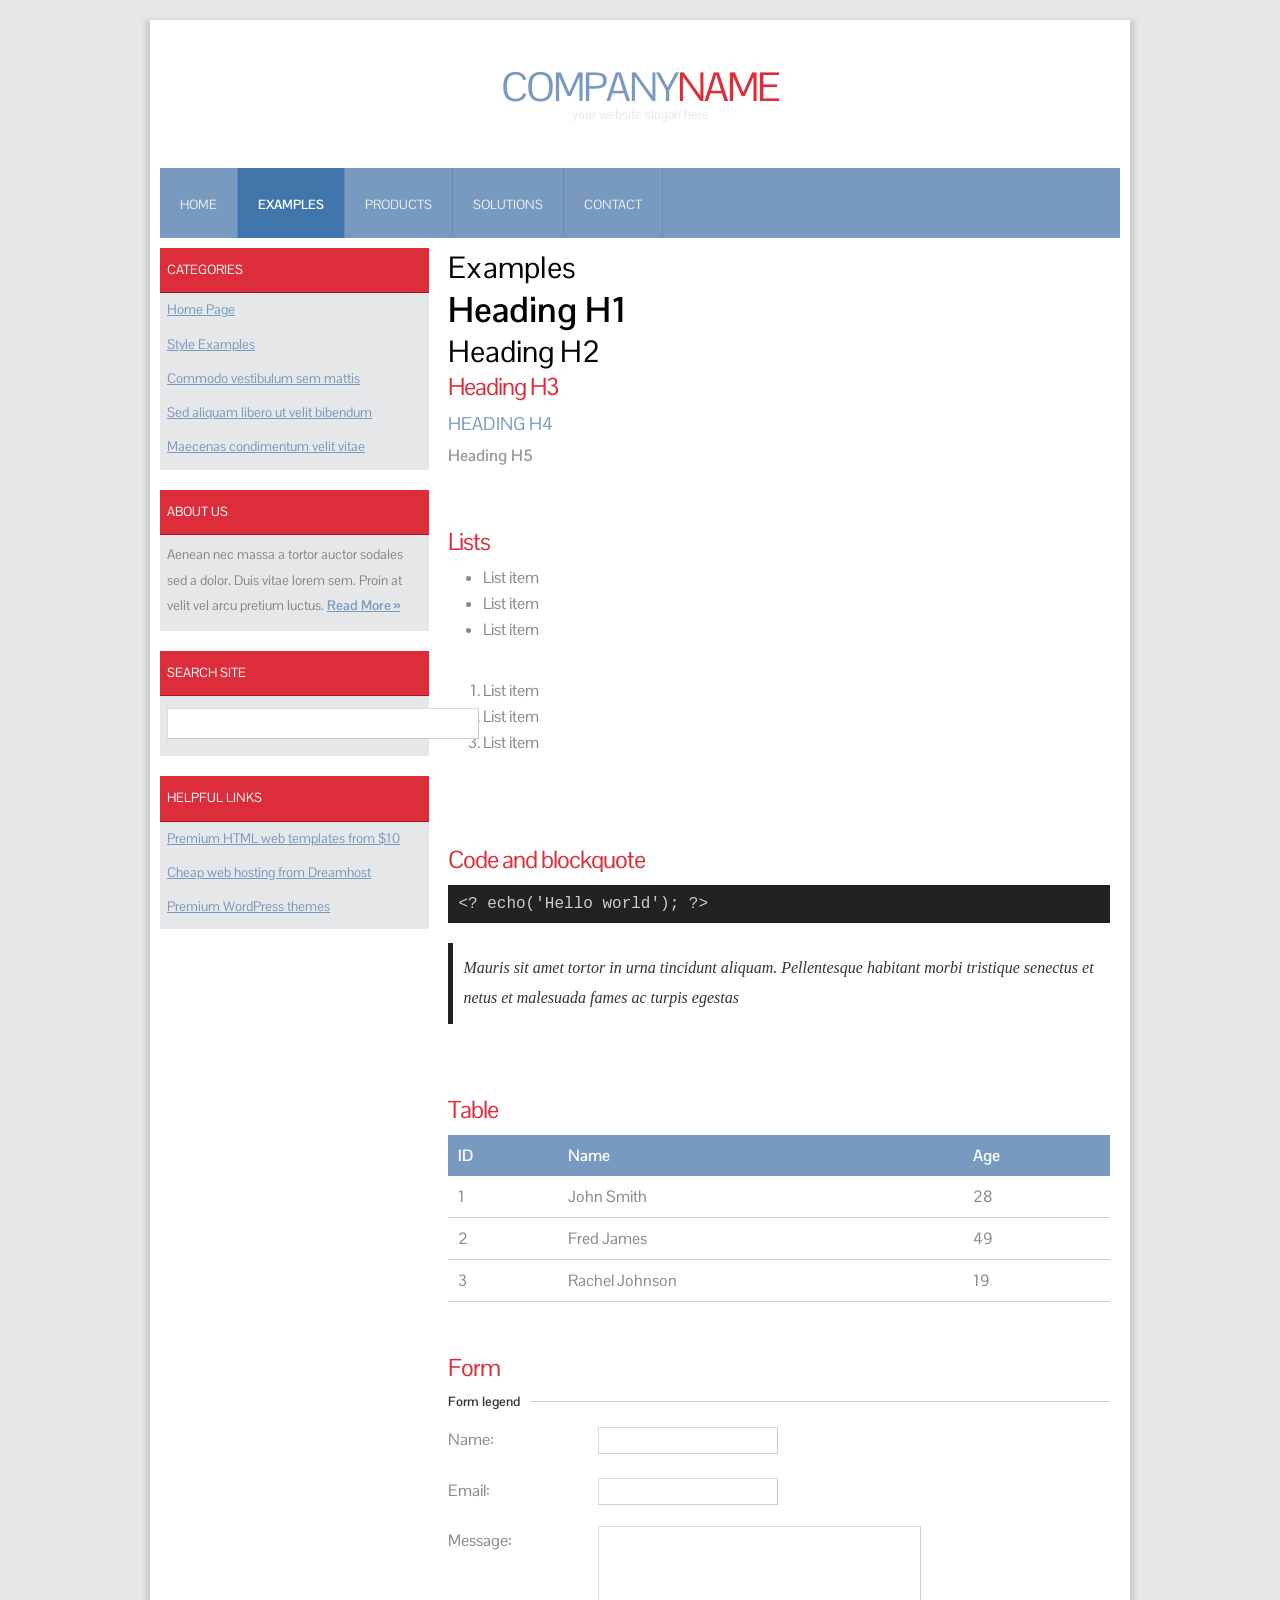
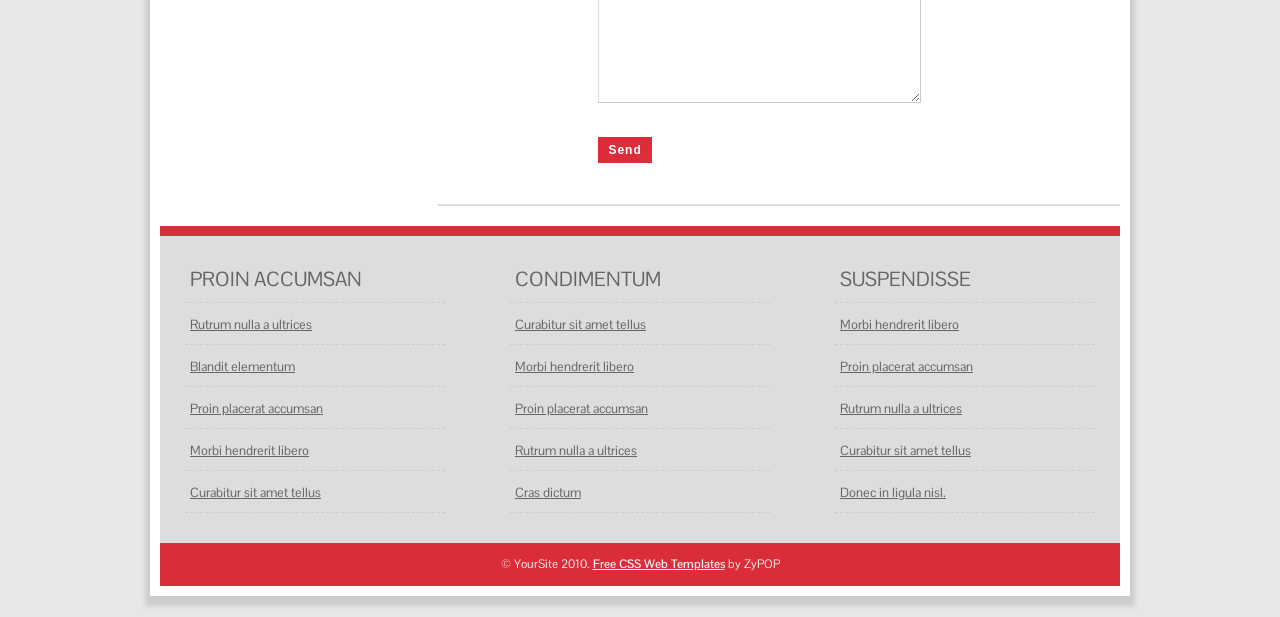
<file: WEB-INF/classes/template-layout/template_3247/spigot/examples.html>
<!doctype html>
<html>
<head>
<meta http-equiv="Content-Type" content="text/html; charset=utf-8" />
<title>spigot - Free CSS Template by ZyPOP</title>
<link rel="stylesheet" href="styles.css" type="text/css" />
<!--
spigot, a free CSS web template by ZyPOP (zypopwebtemplates.com/)

Download: http://zypopwebtemplates.com/

License: Creative Commons Attribution
//-->
</head>
<body>
<div id="container">
  <header>
    	<h1><a href="/">Company<span>Name</span></a></h1>
        <h2>your website slogan here</h2>
    </header>
    <nav>
    	<ul>
        	<li class="start"><a href="index.html">Home</a></li>
            <li class="selected"><a href="examples.html">Examples</a></li>
            <li><a href="#">Products</a></li>
            <li><a href="#">Solutions</a></li>
            <li class="end"><a href="#">Contact</a></li>
        </ul>
    </nav>

    <div id="body">
		
        <section id="content">

	    <article>
	    <h2>Examples</h2>

            <h1>Heading H1</h1>
            <h2>Heading H2</h2>
            <h3>Heading H3</h3>
            <h4>Heading H4</h4>
            <h5>Heading H5</h5>
            
            
            <p>&nbsp;</p>

            
            <h3>Lists</h3>
            <ul>
                <li>List item</li>
                <li>List item</li>
                <li>List item</li>
            </ul>
                    
            <ol>
                <li>List item</li>
                <li>List item</li>
                <li>List item</li>
            </ol>

            <p>&nbsp;</p>

            
                
            <h3>Code and blockquote</h3>
            <code>&lt;? echo('Hello world'); ?&gt;</code>

            <blockquote><p>Mauris sit amet tortor in urna tincidunt aliquam. Pellentesque habitant morbi tristique senectus et netus et malesuada fames ac turpis egestas</p></blockquote>

            
            <p>&nbsp;</p>           
            
            <h3>Table</h3>

            <table cellspacing="0">
                <tr>
                    <th>ID</th>
                    <th>Name</th>
                    <th>Age</th>
                </tr>
                <tr>
                    <td>1</td>
                    <td>John Smith</td>
                    <td>28</td>
                </tr>
                <tr>
                    <td>2</td>
                    <td>Fred James</td>
                    <td>49</td>
                </tr>
                <tr>
                    <td>3</td>
                    <td>Rachel Johnson</td>
                    <td>19</td>
                </tr>

            </table>

            <p>&nbsp;</p>

            
            <h3>Form</h3>

            <fieldset>
                <legend>Form legend</legend>
                <form action="#" method="get">
                    <p><label for="name">Name:</label>
                    <input name="name" id="name" value="" type="text" /></p>
                    <p><label for="email">Email:</label>
                    <input name="email" id="email" value="" type="text" /></p>

                    <p><label for="message">Message:</label>
                    <textarea cols="37" rows="11" name="message" id="message"></textarea></p>
                    <p><input name="send" style="margin-left: 150px;" class="formbutton" value="Send" type="submit" /></p>
                </form>
            </fieldset>
            
      		</article>
        </section>
        
        <aside class="sidebar">

           <ul>	
               <li>
                    <h4>Categories</h4>
                    <ul>
                        <li><a href="index.html">Home Page</a></li>
                        <li><a href="examples.html">Style Examples</a></li>
                        <li><a href="#">Commodo vestibulum sem mattis</a></li>
                        <li><a href="#">Sed aliquam libero ut velit bibendum</a></li>
                        <li><a href="#">Maecenas condimentum velit vitae</a></li>
                    </ul>
                </li>
                
                <li>
                    <h4>About us</h4>
                    <ul>
                        <li class="text">
                        	<p style="margin: 0;">Aenean nec massa a tortor auctor sodales sed a dolor. Duis vitae lorem sem. Proin at velit vel arcu pretium luctus. <a href="#" class="readmore">Read More &raquo;</a></p>
                        </li>
                    </ul>
                </li>
                
                <li>
                	<h4>Search site</h4>
                    <ul>
                    	<li class="text">
                            <form method="get" class="searchform" action="#" >
                                <p>
                                    <input type="text" size="32" value="" name="s" class="s" />
                                    
                                </p>
                            </form>	
						</li>
					</ul>
                </li>
                
                <li>
                    <h4>Helpful Links</h4>
                    <ul>
                        <li><a href="http://www.themeforest.net/?ref=spykawg" title="premium templates">Premium HTML web templates from $10</a></li>
                        <li><a href="http://www.dreamhost.com/r.cgi?259541" title="web hosting">Cheap web hosting from Dreamhost</a></li>
                        <li><a href="http://tuxthemes.com" title="Tux Themes">Premium WordPress themes</a></li>
                    </ul>
                </li>
                
            </ul>
		
        </aside>
    	<div class="clear"></div>
    </div>
    <footer>
        <div class="footer-content">
            <ul>
            	<li><h4>Proin accumsan</h4></li>
                <li><a href="#">Rutrum nulla a ultrices</a></li>
                <li><a href="#">Blandit elementum</a></li>
                <li><a href="#">Proin placerat accumsan</a></li>
                <li><a href="#">Morbi hendrerit libero </a></li>
                <li><a href="#">Curabitur sit amet tellus</a></li>
            </ul>
            
            <ul>
            	<li><h4>Condimentum</h4></li>
                <li><a href="#">Curabitur sit amet tellus</a></li>
                <li><a href="#">Morbi hendrerit libero </a></li>
                <li><a href="#">Proin placerat accumsan</a></li>
                <li><a href="#">Rutrum nulla a ultrices</a></li>
                <li><a href="#">Cras dictum</a></li>
            </ul>
            
            <ul class="endfooter">
            	<li><h4>Suspendisse</h4></li>
                <li><a href="#">Morbi hendrerit libero </a></li>
                <li><a href="#">Proin placerat accumsan</a></li>
                <li><a href="#">Rutrum nulla a ultrices</a></li>
                <li><a href="#">Curabitur sit amet tellus</a></li>
                <li><a href="#">Donec in ligula nisl.</a></li>
            </ul>
            
            <div class="clear"></div>
        </div>
        <div class="footer-bottom">
            <p>&copy; YourSite 2010. <a href="http://zypopwebtemplates.com/">Free CSS Web Templates</a> by ZyPOP</p>
         </div>
    </footer>
</div>
</body>
</html>
</file>
<file: WEB-INF/classes/template-layout/template_3302/style.css>
#body {
	background-color: #550403;
	background-position: center center;
	margin-right: auto;
	margin-left: auto;
}
.*
{
	border: 0;
	margin-top: 0px;
	margin-right: auto;
	margin-bottom: 0px;
	margin-left: auto;
}
#logo {
	background-image: url(images/index_01.jpg);
	height: 303px;
	width: 249px;
}

#header {
	background-image: url(images/index_02.jpg);
	height: 185px;
	width: 751px;
}
.style1 {
	font-family: "microsoft sans Serif";
	font-size: 50px;
}
#top_menu {
	background-image: url(images/index_03.jpg);
	height: 42px;
	width: 623px;
}
.top_menu {
	background-image: url(images/index_03.jpg);
	height: 42px;
	width: 623px;
}
.top_menu ul {
	margin: 0;
	list-style: none;
	padding-left: 0px;
}

.top_menu li {
	display: inline;
}
.top_menu a {
	background:url(images/top_button.jpg);
	font-family: calibri;
	font-size: 25px;
	font-weight:normal;
	color: #FFFFFF;
	text-decoration: none;
	float: left;
	height: 37px;
	width: 154px;
	text-align: center;
	background-repeat: no-repeat;
}

.top_menu a:hover {	
	width: 154px;
	height: 37px;
	text-decoration:none;
	background: url(images/top_button_hover.jpg);
}
.left_menu {
	background-image: url(images/index_08.jpg);
	height: 651px;
	width: 179px;
}
.left_menu ul {
	margin: 0;
	list-style: none;
	padding-left: 0px;
}

.left_menu li {
	display: inline;
}
.left_menu a {
	background:url(images/left_button.jpg);
	font-family: calibri;
	font-size: 17px;
	font-weight:normal;
	color: #FFFFFF;
	text-decoration: none;
	float: left;
	height: 40px;
	width: 154px;
	text-align: left;
	background-repeat: no-repeat;
	padding-top: 0px;
	padding-left: 10px;
	line-height: 1.8;
}
#content {
	background-image: url(images/index_05.jpg);
	height: 727px;
	width: 724px;
}

.left_menu a:hover {
	width: 154px;
	height: 40px;
	text-decoration:none;
	background: url(images/left_button_hover.jpg);
	background-repeat: no-repeat;
}
.style3 {color: #b90909}
.style4 {
	font-size: 22px;
	color: #b90909;}
.title {
	font-size: 22px;
	color: #000000;
	font-family: "microsoft sans Serif";
	padding-top: 50px;
}
.content {
	font-size: 14px;
	color: #000000;
	font-family: "microsoft sans Serif";
	padding-top: 0px;
}
#footer {
	background-image: url(images/index_09.jpg);
	height: 46px;
	width: 903px;
	text-align: center;
	font-size: 14px;
	line-height: 1.9;
	font-family: "microsoft sans Serif";
}
#footer a{
	text-decoration: none;
	color: #000000;
	
}
#footer a: hover{
	text-decoration: none;
	color: #333333;
	
}
#lft {
	font-size: 8px;
	text-align: center;
	padding-top: 30px;
}
#lft a{
	text-decoration: none;
	color: #550405;
}
#lft a:hover{
	text-decoration: none;
	color: #550405;
	}
.logo{
	padding-top: 130px;
	text-align: center;
	font-family: "microsoft sans Serif";
	font-size: 25px;
	text-decoration:none;
}
.logo a{
	padding-top: 130px;
	text-align: center;
	font-family: "microsoft sans Serif";
	font-size: 25px;
	text-decoration:none;
}
.logo a:hover{
	padding-top: 130px;
	text-align: center;
	font-family: "microsoft sans Serif";
	font-size: 25px;
	text-decoration:none;
}
.style5 {color: #AC0203}
</file>
<file: WEB-INF/classes/template-layout/template_3304/styles.css>
@import url(http://fonts.googleapis.com/css?family=Open+Sans:400,700);

body {
	background: #000;
	margin:0;
	padding:0;
	font-family: 'Open Sans', 'sans-serif';
	font-size: 1.0em;
	color: #666;
	font-weight: 200;
}

* {
	margin:0;
	padding:0;
}

/** element defaults **/
table {
	width: 100%;
	text-align: left;
}

th, td {
	padding: 10px 10px;
}

th {
	color: #fff;
	background: #990000 none repeat-x scroll left top;
}

td {
	border-bottom: 1px solid #333;
}

code, blockquote {
	display: block;
	border-left: 5px solid #ccc;
	padding: 10px;
	margin-bottom: 20px;
	color: #ccc;
}
code {
	background-color: #222;
}

blockquote p {
	font-style: italic;
	font-family: Georgia, "Times New Roman", Times, serif;
	margin: 0;
	color: #ccc;
	height: 1%;
}

p {
	line-height: 1.9em;
	margin-bottom: 20px;
}

a, 
.sidebar li ul li a.readmore {
	color: #999;
}

a:hover,
.sidebar li ul li a.readmore:hover {
	color: #990000;
}

a:focus {
	outline: none;
}


a.button { 
    background-color: #990000;
    border-radius: 5px 5px 5px 5px;
    color: #FFFFFF;
    display: inline-block;
    font-size: 13px;
    font-weight: bold;
    padding: 8px 15px;
    text-decoration: none;
    text-transform: uppercase;
}

a.button:hover {
	background-color: #800000;
}


fieldset {
	display: block;
	border: none;
	border-top: 1px solid #333;
}

fieldset legend {
	font-weight: bold;
	font-size: 13px;
	padding-right: 10px;
	color: #999;
}

fieldset form {
	padding-top: 15px;
}

fieldset p label {
	float: left;
	width: 150px;
}

form input, form select, form textarea {
	background-color: #333;
	padding: 5px;
	color: #333333;
	border: 1px solid #333;
	border-right:1px solid #444;
	border-bottom:1px solid #444;
	font-family: Arial, Helvetica, sans-serif;
	font-size: 13px;
}

form input.formbutton {
	border: none;
    background-color: #990000;
	color: #ffffff;
	font-weight: bold;
	padding: 6px 10px;
	font-size: 12px;
	letter-spacing: 1px;
	width: auto;
	overflow: visible;
}

form.searchform input {
  font-size: 15px;
    padding: 6px;
}

form.searchform p {
	margin: 5px 0;
}


span.required {
	color: #ff0000;
}

h1 {
	color: #ccc;
	font-size: 2.0em;
}

h2 {
	color: #ccc;
	font-size: 1.8em;
	letter-spacing: 0px;
	font-weight: normal;
	padding: 0 0 5px;
	margin: 0;
}

h3 {
	color: #990000;
	font-size: 1.6em;
	font-weight: normal;
	margin-bottom: 10px;
	letter-spacing: -1px;
}

h4 {
    color: #fff;
    font-size: 1.4em;
    font-weight: normal;
    padding-bottom: 10px;
}

h5 {
	padding-bottom: 10px;
	font-size: 1.2em;
	color: #999;
}

ul, ol {
	margin: 0 0 35px 35px;
}

li {
	padding-bottom: 5px;
}

li ol, li ul {
	font-size: 1.0em;
	margin-bottom: 0;
	padding-top: 5px;
}

.width {
	width: 940px;
	margin: 0 auto;
}

#container {
	background-color: #222;
	width: 980px;
	border-left: 30px solid #111;
	border-right: 30px solid #111;
	margin: 0 auto;
}

header {
	padding: 40px 20px;
	background-color: #111111;
	margin: 0 auto;
	text-align:left;
}

header h1 a, header h1 a:hover {
 color: #919191;
    font-size: 1.4em;
	padding: 10px;
    font-weight: normal;
    letter-spacing: -2px;
    line-height:1.2em;
    text-decoration: none;
    text-transform: lowercase;
}


nav {
	border-top: 1px solid #B30000;
	border-bottom: 1px solid #B30000;
	height: 45px;
	background-color: #990000;
}

nav ul {
	list-style: none;
	padding: 0;
	margin: 0;
}

nav ul li {
	float: left;
	display: block;
	padding: 0;
}


nav ul li a {
    color: #ccc;
    display: block;
    font-size: 0.85em;
    letter-spacing: 0;
	margin: 5px 3px 0;
	font-weight: normal;
    padding: 8px 10px 8px;
    text-decoration: none;
}
nav ul li.selected a,
nav ul li.selected a:hover { 
	color: #fff;
	background-color: #800000;
	font-weight:bold;
	box-shadow: -1px 1px 0 #660000;
}


nav ul li a:hover {
	color: #fff;
	text-decoration: none;
}

img.header-image { padding-top: 10px;
			margin-bottom: -3px; }

#body {
	background: none;
	margin: 5px auto 0;
 	padding: 0;
	clear: both;
}

#content {
    float: right;
    width: 71%;
}

article {
    padding: 10px 5px 20px 10px;
 }

article h2 { 
    padding-bottom: 0;
    font-size: 2.2em;
}

article p, article ul, article ol { 
    font-size: 0.9em;
}

article .article-info {
    color: #666;
    font-size: 12px;
    font-style: italic;
    padding: 0 0 10px 0;
}

article .article-info a { 
	color: #666;
}

.sidebar {
    float: left;
    width: 28%;
	margin-top: 10px;
}

.sidebar h4 {
	padding-bottom: 0;
	font-weight: 100;
	color: #333;
	font-size: 1.1em;
	padding: 5px 10px;
	background-color: #666666;
	box-shadow:-2px 2px 0px #000;
}

.sidebar ul {
	margin: 0;
	padding: 0;
	list-style: none;
}

.sidebar ul li {
	margin-bottom: 20px;
	line-height: 1.9em;
}

.sidebar li ul {
    list-style: none outside none;
    margin: 0px;
}

.sidebar li ul li {
	display: block;
	border-top: none;
	padding: 5px 7px;
	margin: 0;
	line-height: 1.5em;
	font-size: 0.8em;
}

.sidebar li ul li.text { 
	border-bottom: none;
}



.sidebar li ul li a {
	font-weight: normal;
	color: #666;
}

.sidebar li ul li a:hover {
	color: #999;
}


.sidebar li ul li a.readmore {
   font-weight: bold;
}




.clear {
	clear: both;
}

footer {
	margin:20px auto 0;
	background: #222;
	border-top: 10px solid #800000;
}

footer p {
	text-align: left;
	color: #ccc;
	font-size: 12px;
	margin: 0;
	padding: 0;
}

footer p a {
	color: #ccc;
	font-weight: bold;
}

.footer-content {
	padding: 20px 25px 30px;
}

footer .footer-content ul {
	width: 260px;
	list-style: none;
	margin: 0 65px 0 0;
	padding: 0;
	float: left;
}

footer .footer-content li {
	padding: 5px 5px;
}

footer .footer-content li a, footer .footer-content h4 {
}

footer .footer-content li a {
 color: #505050;
    font-size: 0.8em;
    text-decoration: underline;
}

footer .footer-content li a:hover { 
	color: #909090;
}

footer .footer-content h4 {
   color: #999;
    font-size: 1.3em;
    font-weight: bold;
    padding-bottom: 0;
}

footer .footer-content ul.endfooter {
	margin-right: 0;
}
footer .footer-bottom {
	padding: 10px;
	text-align: center;
	background-color: #111111;
}

footer .footer-bottom p {
	text-align: center;
}

footer .footer-bottom p, footer .footer-bottom p a {
	color: #666;
}





@media screen and (max-width: 740px) {

	body { font-size: 0.8em; }	

	header { padding: 10px; }
	
	header h1 { text-align: center; }

	div#container { width: auto; }

	footer .footer-content ul { margin-bottom: 15px; }

	footer .footer-content ul.endfooter { margin-bottom: 0px; }

	.width { width:auto; padding-left: 10px; padding-right: 10px; }
	
	#content, aside.sidebar { float: none; width: auto; }

	footer .footer-content ul { width: auto; float: none; }
}


@media screen and (max-width: 540px) {

	body { font-size: 0.8em; }

	
	nav ul li { float: none; text-align:center;  }

	nav ul li a { margin-top: 0; }

	nav { height: auto; position: relative; }

}
</file>
<file: WEB-INF/classes/template-layout/template_3247/spigot/styles.css>
@import url(http://fonts.googleapis.com/css?family=Pontano+Sans);

body {
	background: #E6E7E9;
	margin:0;
	padding:0;
	font-family: 'Pontano Sans', Arial, Helvetica, sans-serif;
	font-size: 16px;
	color: #888;
}

* {
	margin:0;
	padding:0;
}

/** element defaults **/
table {
	width: 100%;
	text-align: left;
}

th, td {
	padding: 10px 10px;
}

th {
	color: #fff;
	background: #799AC0 none repeat-x scroll left top;
}

td {
	border-bottom: 1px solid #ccc;
}

code, blockquote {
	display: block;
	border-left: 5px solid #222;
	padding: 10px;
	margin-bottom: 20px;
}
code {
	background-color: #222;
	color:#ccc;
	border: none;
}
blockquote {
	border-left: 5px solid #222;
}

blockquote p {
	font-style: italic;
	font-family: Georgia, "Times New Roman", Times, serif;
	margin: 0;
	color: #333;
	height: 1%;
}

p {
	line-height: 1.9em;
	margin-bottom: 20px;
}

a {
	color: #799AC0;
}

a:hover {
	color: #DE2D3A;
}

a:focus {
	outline: none;
}


a.button { 
    background-color: #799AC0;
    border-radius: 5px 5px 5px 5px;
    color: #FFFFFF;
    display: inline-block;
    font-size: 13px;
    font-weight: bold;
    padding: 8px 15px;
    text-decoration: none;
    text-transform: uppercase;
}

a.button:hover {
	background-color: #4076AB;
}


fieldset {
	display: block;
	border: none;
	border-top: 1px solid #ccc;
}

fieldset legend {
	font-weight: bold;
	font-size: 13px;
	padding-right: 10px;
	color: #333;
}

fieldset form {
	padding-top: 15px;
}

fieldset p label {
	float: left;
	width: 150px;
}

form input, form select, form textarea {
	padding: 5px;
	color: #333333;
	border: 1px solid #ddd;
	border-right:1px solid #ccc;
	border-bottom:1px solid #ccc;
	background-color:#fff;
	font-family: Arial, Helvetica, sans-serif;
	font-size: 13px;
}

form input.formbutton {
	border: none;
	background: #DE2D3A;
	color: #ffffff;
	font-weight: bold;
	padding: 6px 10px;
	font-size: 12px;
	font-family: Tahoma, Geneva, sans-serif;
	letter-spacing: 1px;
	width: auto;
	overflow: visible;
}

form.searchform input {
  font-size: 15px;
    padding: 6px;
}

form.searchform p {
	margin: 5px 0;
}


span.required {
	color: #ff0000;
}

h1 {
	color: #000;
	font-size: 35px;
	font-family: 'Pontano Sans', Arial, sans-serif;
}

h2 {
	color: #000;
	font-size: 30px;
	letter-spacing: 0px;
	font-weight: normal;
	padding: 0 0 5px;
	margin: 0;
	font-family: 'Pontano Sans', Arial, sans-serif;
}

h3 {
	color: #DE2D3A;
	font-size: 24px;
	font-weight: normal;
	margin-bottom: 10px;
	letter-spacing: -1px;
	font-family: 'Pontano Sans', Arial, sans-serif;
}

h4 {
    font-family: 'Pontano Sans', Arial, sans-serif;
    color: #799AC0;
    font-size: 18px;
    font-weight: normal;
    padding-bottom: 10px;
    text-transform: uppercase;
}

h5 {
	padding-bottom: 10px;
	font-size: 16px;
	color: #999;
}

ul, ol {
	margin: 0 0 35px 35px;
}

li {
	padding-bottom: 5px;
}

li ol, li ul {
	font-size: 1.0em;
	margin-bottom: 0;
	padding-top: 5px;
}


#container {
	width: 960px;
	margin: 20px auto;
	padding: 10px;
	box-shadow: 0 5px 5px 5px #CCCCCC;
	background-color: #fff;
}

header {
	padding: 35px 0;
	background: #fff;
	margin: 0 auto;
	text-align:center;
}

header h1 a, header h1 a:hover {
 color: #799AC0;
    font-size: 40px;
    font-weight: normal;
    letter-spacing: -2px;
    line-height:45px;
    text-decoration: none;
    text-transform: uppercase;
}
header h1 a span { 
	color: #DE2D3A;
}

header h2 {
	color: #E6E7E9;
	font-size: 13px;
	position: relative;
	top: -5px;
	letter-spacing: 0;
}

nav {
	height: 70px;
	background-color: #799AC0;
}

nav ul {
	height: 70px;
	list-style: none;
	padding: 0;
	margin: 0;
}

nav ul li {
	float: left;
	display: block;
	padding: 0;
}


nav ul li a {
    color: #eee;
    display: block;
    font-family: 'Pontano Sans',Arial,sans-serif;
    font-size: 13px;
    letter-spacing: 0;
   margin: 0;
    padding: 28px 20px 25px;
    text-decoration: none;
    text-transform: uppercase;
	border-right:1px solid #668CB7;
}
nav ul li.selected a,
nav ul li.selected a:hover { 
	background-color: #4076AB;
	color: #fff; 
	font-weight:bold;
}


nav ul li a:hover {
	color: #fff;
	background-color: #4076AB;
	text-decoration: none;
}

img.header-image { padding-top: 10px;
			margin-bottom: -3px; }

#body {
	background: none;
	margin:0 auto;
 	padding: 0;
	clear: both;
}

#content {
    float: right;
    width: 71%;
}

article {
    border-bottom: 2px solid #ddd;
    padding: 10px 10px 20px 10px;
 }

article h2 { 
    padding-bottom: 0;
}

article .article-info {
    color: #999999;
    font-size: 12px;
    font-style: italic;
    padding: 0 0 10px 0;
}

article .article-info a { 
	color: #666;
}

.sidebar {
    float: left;
    width: 28%;
	margin-top: 10px;
}

.sidebar h4 {
	padding-bottom: 0;
	font-size: 13px;
	color: #fff;
	text-transform: uppercase;
	font-weight: normal;
	padding: 7px 7px;
	border-bottom: 1px solid #A31923;
  	background-color: #DE2D3A;
}

.sidebar ul {
	margin: 0;
	padding: 0;
	list-style: none;
}

.sidebar ul li {
	background-color: #E6E7E9;
	margin-bottom: 20px;
	line-height: 1.9em;
}

.sidebar li ul {
    list-style: none outside none;
    margin: 0px;
}

.sidebar li ul li {
	display: block;
	border-top: none;
	padding: 7px;
	margin: 0;
	line-height: 1.5em;
	font-size: 13.5px;
}

.sidebar li ul li.text { 
	border-bottom: none;
}



.sidebar li ul li a {
	font-weight: normal;
}

.sidebar li ul li a:hover {
}


.sidebar li ul li a.readmore {
   color: #799AC0;
   font-weight: bold;
}




.clear {
	clear: both;
}

footer {
	margin:20px auto 0;
	width: 960px;
}

footer p {
	text-align: left;
	color: #ccc;
	font-size: 12px;
	margin: 0;
	padding: 0;
}

footer p a {
	color: #ccc;
	font-weight: bold;
}

.footer-content {
	padding: 20px 25px 30px;
	background: #ddd;
	border-top: 10px solid #DB2C39;
}

footer .footer-content ul {
	width: 260px;
	list-style: none;
	margin: 0 65px 0 0;
	padding: 0;
	float: left;
}

footer .footer-content li {
	border-bottom: 1px dashed #ccc;
	padding: 10px 5px;
}

footer .footer-content li a, footer .footer-content h4 {
}

footer .footer-content li a {
 color: #666666;
    font-size: 13px;
    text-decoration: underline;
}

footer .footer-content li a:hover { 
	color: #222;
}

footer .footer-content h4 {
   color: #666666;
    font-size: 20px;
    font-weight: normal;
    padding-bottom: 0;
}

footer .footer-content ul.endfooter {
	margin-right: 0;
}

footer .footer-content span.sitename {
	font-size: 40px;
	font-weight: normal;
	letter-spacing: -2px;
	color: #aaa;
	float: left;
}

footer .footer-bottom {
	padding: 10px;
	text-align: center;
	background-color: #DB2C39;
}

footer .footer-bottom p {
	text-align: center;
}

footer .footer-bottom p, footer .footer-bottom p a {
	color: #eee;
}
</file>
<file: styles1.css>
@import url(http://fonts.googleapis.com/css?family=Pontano+Sans);

body {
	background: #E6E7E9;
	margin:0;
	padding:0;
	font-family: 'Pontano Sans', Arial, Helvetica, sans-serif;
	font-size: 16px;
	color: #888;
}

* {
	margin:0;
	padding:0;
}

/** element defaults **/
table {
	width: 100%;
	text-align: left;
}

th, td {
	padding: 10px 10px;
}

th {
	color: #fff;
	background: #799AC0 none repeat-x scroll left top;
}

td {
	border-bottom: 1px solid #ccc;
}

code, blockquote {
	display: block;
	border-left: 5px solid #222;
	padding: 10px;
	margin-bottom: 20px;
}
code {
	background-color: #222;
	color:#ccc;
	border: none;
}
blockquote {
	border-left: 5px solid #222;
}

blockquote p {
	font-style: italic;
	font-family: Georgia, "Times New Roman", Times, serif;
	margin: 0;
	color: #333;
	height: 1%;
}

p {
	line-height: 1.9em;
	margin-bottom: 20px;
}

a {
	color: #799AC0;
}

a:hover {
	color: #DE2D3A;
}

a:focus {
	outline: none;
}


a.button { 
    background-color: #799AC0;
    border-radius: 5px 5px 5px 5px;
    color: #FFFFFF;
    display: inline-block;
    font-size: 13px;
    font-weight: bold;
    padding: 8px 15px;
    text-decoration: none;
    text-transform: uppercase;
}

a.button:hover {
	background-color: #4076AB;
}


fieldset {
	display: block;
	border: none;
	border-top: 1px solid #ccc;
}

fieldset legend {
	font-weight: bold;
	font-size: 13px;
	padding-right: 10px;
	color: #333;
}

fieldset form {
	padding-top: 15px;
}

fieldset p label {
	float: left;
	width: 150px;
}

form input, form select, form textarea {
	padding: 5px;
	color: #333333;
	border: 1px solid #ddd;
	border-right:1px solid #ccc;
	border-bottom:1px solid #ccc;
	background-color:#fff;
	font-family: Arial, Helvetica, sans-serif;
	font-size: 13px;
}

form input.formbutton {
	border: none;
	background: #DE2D3A;
	color: #ffffff;
	font-weight: bold;
	padding: 6px 10px;
	font-size: 12px;
	font-family: Tahoma, Geneva, sans-serif;
	letter-spacing: 1px;
	width: auto;
	overflow: visible;
}

form.searchform input {
  font-size: 15px;
    padding: 6px;
}

form.searchform p {
	margin: 5px 0;
}


span.required {
	color: #ff0000;
}

h1 {
	color: #000;
	font-size: 35px;
	font-family: 'Pontano Sans', Arial, sans-serif;
}

h2 {
	color: #000;
	font-size: 30px;
	letter-spacing: 0px;
	font-weight: normal;
	padding: 0 0 5px;
	margin: 0;
	font-family: 'Pontano Sans', Arial, sans-serif;
}

h3 {
	color: #DE2D3A;
	font-size: 24px;
	font-weight: normal;
	margin-bottom: 10px;
	letter-spacing: -1px;
	font-family: 'Arial', Arial, sans-serif;
}

h4 {
    font-family: 'Pontano Sans', Arial, sans-serif;
    color: #870000;
    font-size: 18px;
    font-weight: normal;
    padding-bottom: 10px;
    text-transform: uppercase;
}

h5 {
	padding-bottom: 10px;
	font-size: 16px;
	color: #999;
}

ul, ol {
	margin: 0 0 35px 35px;
}

li {
	padding-bottom: 5px;
}

li ol, li ul {
	font-size: 1.0em;
	margin-bottom: 0;
	padding-top: 5px;
}


#container {
	width: 960px;
	margin: 20px auto;
	padding: 10px;
	box-shadow: 0 5px 5px 5px #CCCCCC;
	background-color: #fff;
}

header {
	padding: 35px 0;
	background: #fff;
	margin: 0 auto;
	text-align:center;
}

header h1 a, header h1 a:hover {
 color: #799AC0;
    font-size: 40px;
    font-weight: normal;
    letter-spacing: -2px;
    line-height:45px;
    text-decoration: none;
    text-transform: uppercase;
}
header h1 a span { 
	color: #DE2D3A;
}

header h2 {
	color: #E6E7E9;
	font-size: 13px;
	position: relative;
	top: -5px;
	letter-spacing: 0;
}

nav {
	height: 70px;
	background-color: #808080;
}

nav ul {
	height: 70px;
	list-style: none;
	padding: 0;
	margin: 0;
}

nav ul li {
	float: left;
	display: block;
	padding: 0;
}


nav ul li a {
    color: #eee;
    display: block;
    font-family: 'Pontano Sans',Arial,sans-serif;
    font-size: 13px;
    letter-spacing: 0;
   margin: 0;
    padding: 28px 20px 25px;
    text-decoration: none;
    text-transform: uppercase;
	border-right:1px solid #668CB7;
}
nav ul li.selected a,
nav ul li.selected a:hover { 
	background-color: #4076AB;
	color: #fff; 
	font-weight:bold;
}


nav ul li a:hover {
	color: #fff;
	background-color: #4076AB;
	text-decoration: none;
}

img.header-image { padding-top: 10px;
			margin-bottom: -3px; }

#body {
	background: none;
	margin:0 auto;
 	padding: 0;
	clear: both;
}

#content {
    float: right;
    width: 71%;
}

article {
    border-bottom: 2px solid #ddd;
    padding: 10px 10px 20px 10px;
 }

article h2 { 
    padding-bottom: 0;
}

article .article-info {
    color: #999999;
    font-size: 12px;
    font-style: italic;
    padding: 0 0 10px 0;
}

article .article-info a { 
	color: #666;
}

.sidebar {
    float: left;
    width: 28%;
	margin-top: 10px;
}

.sidebar h4 {
	padding-bottom: 0;
	font-size: 13px;
	color: #fff;
	text-transform: uppercase;
	font-weight: normal;
	padding: 7px 7px;
	border-bottom: 1px solid #A31923;
  	background-color: #DE2D3A;
}

.sidebar ul {
	margin: 0;
	padding: 0;
	list-style: none;
}

.sidebar ul li {
	background-color: #d5f2e0;
	margin-bottom: 20px;
	line-height: 1.9em;
}

.sidebar li ul {
    list-style: none outside none;
    margin: 0px;
}

.sidebar li ul li {
	display: block;
	border-top: none;
	padding: 7px;
	margin: 0;
	line-height: 1.5em;
	font-size: 13.5px;
}

.sidebar li ul li.text { 
	border-bottom: none;
}



.sidebar li ul li a {
	font-weight: normal;
}

.sidebar li ul li a:hover {
}


.sidebar li ul li a.readmore {
   color: #799AC0;
   font-weight: bold;
}




.clear {
	clear: both;
}

footer {
	margin:20px auto 0;
	width: 960px;
}

footer p {
	text-align: left;
	color: #FF0000;
	font-size: 12px;
	margin: 0;
	padding: 0;
}

footer p a {
	color: #FF0000;
	font-weight: bold;
}

.footer-content {
	padding: 20px 25px 30px;
	background: #ddd;
	border-top: 10px solid #DB2C39;
}

footer .footer-content ul {
	width: 260px;
	list-style: none;
	margin: 0 65px 0 0;
	padding: 0;
	float: left;
}

footer .footer-content li {
	border-bottom: 1px dashed #ccc;
	padding: 10px 5px;
}

footer .footer-content li a, footer .footer-content h4 {
}

footer .footer-content li a {
 color: #666666;
    font-size: 13px;
    text-decoration: underline;
}

footer .footer-content li a:hover { 
	color: #222;
}

footer .footer-content h4 {
   color: #666666;
    font-size: 20px;
    font-weight: normal;
    padding-bottom: 0;
}

footer .footer-content ul.endfooter {
	margin-right: 0;
}

footer .footer-content span.sitename {
	font-size: 40px;
	font-weight: normal;
	letter-spacing: -2px;
	color: #aaa;
	float: left;
}

footer .footer-bottom {
	padding: 10px;
	text-align: center;
	background-color: #DB2C39;
}

footer .footer-bottom p {
	text-align: center;
}

footer .footer-bottom p, footer .footer-bottom p a {
	color: #eee;
}
</file>
